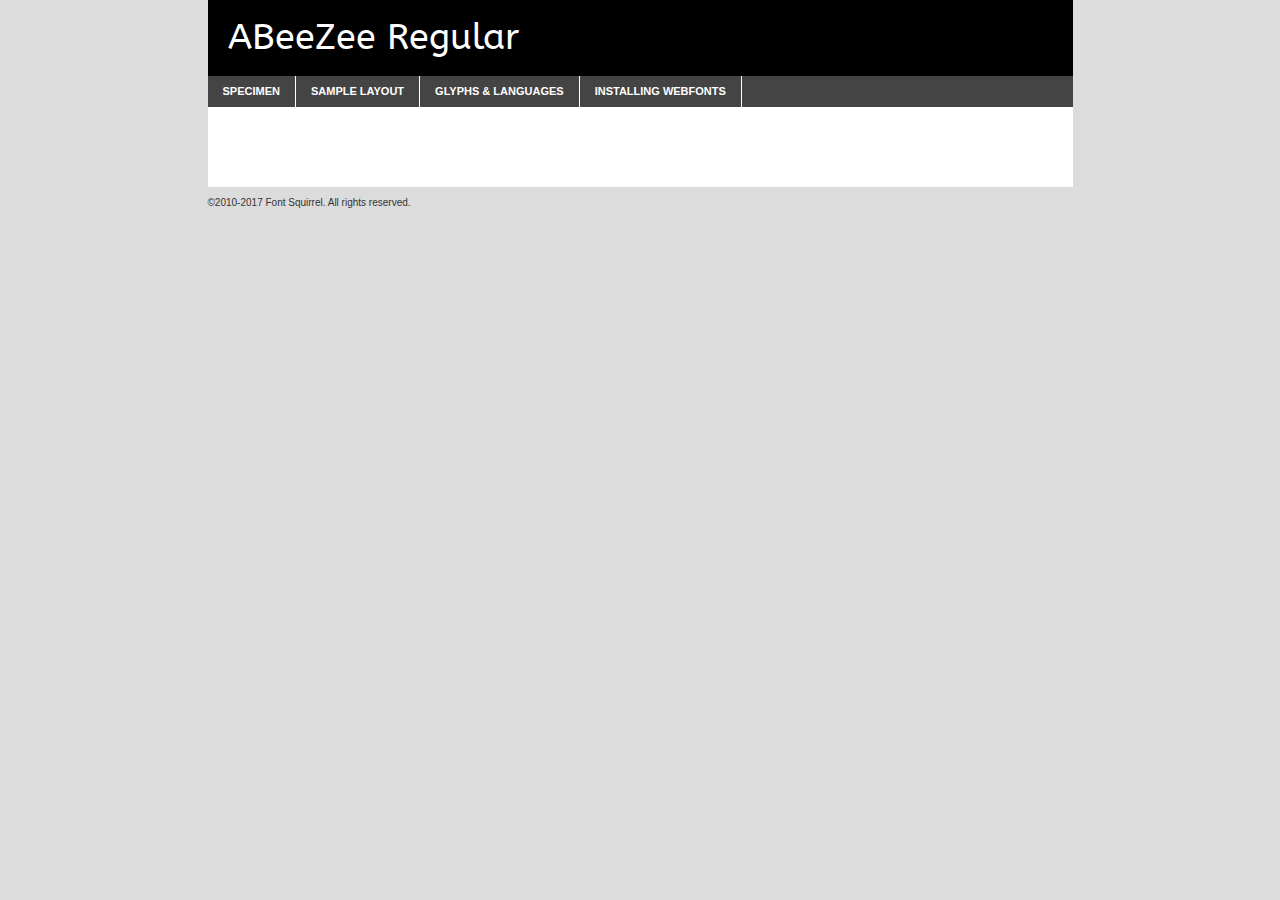
<file: fontregular/abeezee-regular-demo.html>
<!DOCTYPE html PUBLIC "-//W3C//DTD XHTML 1.0 Transitional//EN"
	"http://www.w3.org/TR/xhtml1/DTD/xhtml1-transitional.dtd">

<html xmlns="http://www.w3.org/1999/xhtml" xml:lang="en" lang="en">
<head>
	<meta http-equiv="Content-Type" content="text/html; charset=utf-8" />
	<script src="http://ajax.googleapis.com/ajax/libs/jquery/1.7.2/jquery.min.js" type="text/javascript" charset="utf-8"></script>
	<script type="text/javascript">
	(function($){$.fn.easyTabs=function(option){var param=jQuery.extend({fadeSpeed:"fast",defaultContent:1,activeClass:'active'},option);$(this).each(function(){var thisId="#"+this.id;if(param.defaultContent==''){param.defaultContent=1;}
	if(typeof param.defaultContent=="number")
	{var defaultTab=$(thisId+" .tabs li:eq("+(param.defaultContent-1)+") a").attr('href').substr(1);}else{var defaultTab=param.defaultContent;}
	$(thisId+" .tabs li a").each(function(){var tabToHide=$(this).attr('href').substr(1);$("#"+tabToHide).addClass('easytabs-tab-content');});hideAll();changeContent(defaultTab);function hideAll(){$(thisId+" .easytabs-tab-content").hide();}
	function changeContent(tabId){hideAll();$(thisId+" .tabs li").removeClass(param.activeClass);$(thisId+" .tabs li a[href=#"+tabId+"]").closest('li').addClass(param.activeClass);if(param.fadeSpeed!="none")
	{$(thisId+" #"+tabId).fadeIn(param.fadeSpeed);}else{$(thisId+" #"+tabId).show();}}
	$(thisId+" .tabs li").click(function(){var tabId=$(this).find('a').attr('href').substr(1);changeContent(tabId);return false;});});}})(jQuery);
	</script>
	<link rel="stylesheet" href="specimen_files/specimen_stylesheet.css" type="text/css" charset="utf-8" />
	<link rel="stylesheet" href="stylesheet.css" type="text/css" charset="utf-8" />

	<style type="text/css">
					body{
				font-family: 'abeezeeregular';
							}
		</style>

	<title>ABeeZee Regular Specimen</title>
	
	
	<script type="text/javascript" charset="utf-8">
		$(document).ready(function() {
			$('#container').easyTabs({defaultContent:1});
		});
	</script>
</head>

<body>
<div id="container">
	<div id="header">
		ABeeZee Regular	</div>
	<ul class="tabs">
		<li><a href="#specimen">Specimen</a></li>
		<li><a href="#layout">Sample Layout</a></li>
				<li><a href="#glyphs">Glyphs &amp; Languages</a></li>
		<li><a href="#installing">Installing Webfonts</a></li>
		
	</ul>
	
	<div id="main_content">

		
			<div id="specimen">
		
				<div class="section">
					<div class="grid12 firstcol">
						<div class="huge">AaBb</div>
					</div>
				</div>
		
				<div class="section">
					<div class="glyph_range">A&#x200B;B&#x200b;C&#x200b;D&#x200b;E&#x200b;F&#x200b;G&#x200b;H&#x200b;I&#x200b;J&#x200b;K&#x200b;L&#x200b;M&#x200b;N&#x200b;O&#x200b;P&#x200b;Q&#x200b;R&#x200b;S&#x200b;T&#x200b;U&#x200b;V&#x200b;W&#x200b;X&#x200b;Y&#x200b;Z&#x200b;a&#x200b;b&#x200b;c&#x200b;d&#x200b;e&#x200b;f&#x200b;g&#x200b;h&#x200b;i&#x200b;j&#x200b;k&#x200b;l&#x200b;m&#x200b;n&#x200b;o&#x200b;p&#x200b;q&#x200b;r&#x200b;s&#x200b;t&#x200b;u&#x200b;v&#x200b;w&#x200b;x&#x200b;y&#x200b;z&#x200b;1&#x200b;2&#x200b;3&#x200b;4&#x200b;5&#x200b;6&#x200b;7&#x200b;8&#x200b;9&#x200b;0&#x200b;&amp;&#x200b;.&#x200b;,&#x200b;?&#x200b;!&#x200b;&#64;&#x200b;(&#x200b;)&#x200b;#&#x200b;$&#x200b;%&#x200b;*&#x200b;+&#x200b;-&#x200b;=&#x200b;:&#x200b;;</div>
				</div>
				<div class="section">
					<div class="grid12 firstcol">
						<table class="sample_table">
							<tr><td>10</td><td class="size10">abcdefghijklmnopqrstuvwxyzABCDEFGHIJKLMNOPQRSTUVWXYZ0123456789abcdefghijklmnopqrstuvwxyzABCDEFGHIJKLMNOPQRSTUVWXYZ0123456789abcdefghijklmnopqrstuvwxyzABCDEFGHIJKLMNOPQRSTUVWXYZ</td></tr>
							<tr><td>11</td><td class="size11">abcdefghijklmnopqrstuvwxyzABCDEFGHIJKLMNOPQRSTUVWXYZ0123456789abcdefghijklmnopqrstuvwxyzABCDEFGHIJKLMNOPQRSTUVWXYZ0123456789abcdefghijklmnopqrstuvwxyzABCDEFGHIJKLMNOPQRSTUVWXYZ</td></tr>
							<tr><td>12</td><td class="size12">abcdefghijklmnopqrstuvwxyzABCDEFGHIJKLMNOPQRSTUVWXYZ0123456789abcdefghijklmnopqrstuvwxyzABCDEFGHIJKLMNOPQRSTUVWXYZ0123456789abcdefghijklmnopqrstuvwxyzABCDEFGHIJKLMNOPQRSTUVWXYZ</td></tr>
							<tr><td>13</td><td class="size13">abcdefghijklmnopqrstuvwxyzABCDEFGHIJKLMNOPQRSTUVWXYZ0123456789abcdefghijklmnopqrstuvwxyzABCDEFGHIJKLMNOPQRSTUVWXYZ0123456789abcdefghijklmnopqrstuvwxyzABCDEFGHIJKLMNOPQRSTUVWXYZ</td></tr>
							<tr><td>14</td><td class="size14">abcdefghijklmnopqrstuvwxyzABCDEFGHIJKLMNOPQRSTUVWXYZ0123456789abcdefghijklmnopqrstuvwxyzABCDEFGHIJKLMNOPQRSTUVWXYZ0123456789abcdefghijklmnopqrstuvwxyzABCDEFGHIJKLMNOPQRSTUVWXYZ</td></tr>
							<tr><td>16</td><td class="size16">abcdefghijklmnopqrstuvwxyzABCDEFGHIJKLMNOPQRSTUVWXYZ0123456789abcdefghijklmnopqrstuvwxyzABCDEFGHIJKLMNOPQRSTUVWXYZ</td></tr>
							<tr><td>18</td><td class="size18">abcdefghijklmnopqrstuvwxyzABCDEFGHIJKLMNOPQRSTUVWXYZ0123456789abcdefghijklmnopqrstuvwxyzABCDEFGHIJKLMNOPQRSTUVWXYZ</td></tr>
							<tr><td>20</td><td class="size20">abcdefghijklmnopqrstuvwxyzABCDEFGHIJKLMNOPQRSTUVWXYZ0123456789abcdefghijklmnopqrstuvwxyzABCDEFGHIJKLMNOPQRSTUVWXYZ</td></tr>
							<tr><td>24</td><td class="size24">abcdefghijklmnopqrstuvwxyzABCDEFGHIJKLMNOPQRSTUVWXYZ0123456789abcdefghijklmnopqrstuvwxyzABCDEFGHIJKLMNOPQRSTUVWXYZ</td></tr>
							<tr><td>30</td><td class="size30">abcdefghijklmnopqrstuvwxyzABCDEFGHIJKLMNOPQRSTUVWXYZ0123456789abcdefghijklmnopqrstuvwxyzABCDEFGHIJKLMNOPQRSTUVWXYZ</td></tr>
							<tr><td>36</td><td class="size36">abcdefghijklmnopqrstuvwxyzABCDEFGHIJKLMNOPQRSTUVWXYZ0123456789abcdefghijklmnopqrstuvwxyzABCDEFGHIJKLMNOPQRSTUVWXYZ</td></tr>
							<tr><td>48</td><td class="size48">abcdefghijklmnopqrstuvwxyzABCDEFGHIJKLMNOPQRSTUVWXYZ0123456789abcdefghijklmnopqrstuvwxyzABCDEFGHIJKLMNOPQRSTUVWXYZ</td></tr>
							<tr><td>60</td><td class="size60">abcdefghijklmnopqrstuvwxyzABCDEFGHIJKLMNOPQRSTUVWXYZ0123456789abcdefghijklmnopqrstuvwxyzABCDEFGHIJKLMNOPQRSTUVWXYZ</td></tr>
							<tr><td>72</td><td class="size72">abcdefghijklmnopqrstuvwxyzABCDEFGHIJKLMNOPQRSTUVWXYZ0123456789abcdefghijklmnopqrstuvwxyzABCDEFGHIJKLMNOPQRSTUVWXYZ</td></tr>
							<tr><td>90</td><td class="size90">abcdefghijklmnopqrstuvwxyzABCDEFGHIJKLMNOPQRSTUVWXYZ0123456789abcdefghijklmnopqrstuvwxyzABCDEFGHIJKLMNOPQRSTUVWXYZ</td></tr>
						</table>
				
					</div>
			
				</div>
		
		
		
								<div class="section" id="bodycomparison">


										<div id="xheight">
				<div class="fontbody">&#x25FC;&#x25FC;&#x25FC;&#x25FC;&#x25FC;&#x25FC;&#x25FC;&#x25FC;&#x25FC;&#x25FC;&#x25FC;&#x25FC;&#x25FC;&#x25FC;&#x25FC;&#x25FC;&#x25FC;&#x25FC;&#x25FC;&#x25FC;&#x25FC;&#x25FC;&#x25FC;&#x25FC;&#x25FC;&#x25FC;&#x25FC;&#x25FC;&#x25FC;&#x25FC;&#x25FC;&#x25FC;&#x25FC;&#x25FC;&#x25FC;&#x25FC;&#x25FC;&#x25FC;&#x25FC;&#x25FC;&#x25FC;&#x25FC;&#x25FC;&#x25FC;&#x25FC;&#x25FC;&#x25FC;&#x25FC;&#x25FC;&#x25FC;&#x25FC;&#x25FC;&#x25FC;&#x25FC;&#x25FC;&#x25FC;&#x25FC;&#x25FC;&#x25FC;&#x25FC;&#x25FC;&#x25FC;&#x25FC;&#x25FC;&#x25FC;&#x25FC;&#x25FC;&#x25FC;&#x25FC;&#x25FC;&#x25FC;&#x25FC;&#x25FC;&#x25FC;&#x25FC;&#x25FC;&#x25FC;&#x25FC;&#x25FC;&#x25FC;&#x25FC;&#x25FC;&#x25FC;&#x25FC;&#x25FC;&#x25FC;&#x25FC;&#x25FC;&#x25FC;&#x25FC;&#x25FC;&#x25FC;&#x25FC;&#x25FC;&#x25FC;&#x25FC;&#x25FC;&#x25FC;&#x25FC;body</div><div class="arialbody">body</div><div class="verdanabody">body</div><div class="georgiabody">body</div></div>
										<div class="fontbody" style="z-index:1">
											body<span>ABeeZee Regular</span>
										</div>
										<div class="arialbody" style="z-index:1">
											body<span>Arial</span>
										</div>
										<div class="verdanabody" style="z-index:1">
											body<span>Verdana</span>
										</div>
										<div class="georgiabody" style="z-index:1">
											body<span>Georgia</span>
										</div>



								</div>
		
		
				<div class="section psample psample_row1" id="">
					
					<div class="grid2 firstcol">
						<p class="size10"><span>10.</span>Aenean lacinia bibendum nulla sed consectetur. Fusce dapibus, tellus ac cursus commodo, tortor mauris condimentum nibh, ut fermentum massa justo sit amet risus. Nullam id dolor id nibh ultricies vehicula ut id elit. Cum sociis natoque penatibus et magnis dis parturient montes, nascetur ridiculus mus. Nulla vitae elit libero, a pharetra augue.</p>
			
					</div>
					<div class="grid3">
						<p class="size11"><span>11.</span>Aenean lacinia bibendum nulla sed consectetur. Fusce dapibus, tellus ac cursus commodo, tortor mauris condimentum nibh, ut fermentum massa justo sit amet risus. Nullam id dolor id nibh ultricies vehicula ut id elit. Cum sociis natoque penatibus et magnis dis parturient montes, nascetur ridiculus mus. Nulla vitae elit libero, a pharetra augue.</p>
			
					</div>
					<div class="grid3">
						<p class="size12"><span>12.</span>Aenean lacinia bibendum nulla sed consectetur. Fusce dapibus, tellus ac cursus commodo, tortor mauris condimentum nibh, ut fermentum massa justo sit amet risus. Nullam id dolor id nibh ultricies vehicula ut id elit. Cum sociis natoque penatibus et magnis dis parturient montes, nascetur ridiculus mus. Nulla vitae elit libero, a pharetra augue.</p>
			
					</div>
					<div class="grid4">
						<p class="size13"><span>13.</span>Aenean lacinia bibendum nulla sed consectetur. Fusce dapibus, tellus ac cursus commodo, tortor mauris condimentum nibh, ut fermentum massa justo sit amet risus. Nullam id dolor id nibh ultricies vehicula ut id elit. Cum sociis natoque penatibus et magnis dis parturient montes, nascetur ridiculus mus. Nulla vitae elit libero, a pharetra augue.</p>
			
					</div>
					<div class="white_blend"></div>
					
				</div>
				<div class="section psample psample_row2" id="">
					<div class="grid3 firstcol">
						<p class="size14"><span>14.</span>Aenean lacinia bibendum nulla sed consectetur. Fusce dapibus, tellus ac cursus commodo, tortor mauris condimentum nibh, ut fermentum massa justo sit amet risus. Nullam id dolor id nibh ultricies vehicula ut id elit. Cum sociis natoque penatibus et magnis dis parturient montes, nascetur ridiculus mus. Nulla vitae elit libero, a pharetra augue.</p>
			
					</div>
					<div class="grid4">
						<p class="size16"><span>16.</span>Aenean lacinia bibendum nulla sed consectetur. Fusce dapibus, tellus ac cursus commodo, tortor mauris condimentum nibh, ut fermentum massa justo sit amet risus. Nullam id dolor id nibh ultricies vehicula ut id elit. Cum sociis natoque penatibus et magnis dis parturient montes, nascetur ridiculus mus. Nulla vitae elit libero, a pharetra augue.</p>
			
					</div>
					<div class="grid5">
						<p class="size18"><span>18.</span>Aenean lacinia bibendum nulla sed consectetur. Fusce dapibus, tellus ac cursus commodo, tortor mauris condimentum nibh, ut fermentum massa justo sit amet risus. Nullam id dolor id nibh ultricies vehicula ut id elit. Cum sociis natoque penatibus et magnis dis parturient montes, nascetur ridiculus mus. Nulla vitae elit libero, a pharetra augue.</p>
			
					</div>

					<div class="white_blend"></div>

				</div>
				
				<div class="section psample psample_row3" id="">
					<div class="grid5 firstcol">
						<p class="size20"><span>20.</span>Aenean lacinia bibendum nulla sed consectetur. Fusce dapibus, tellus ac cursus commodo, tortor mauris condimentum nibh, ut fermentum massa justo sit amet risus. Nullam id dolor id nibh ultricies vehicula ut id elit. Cum sociis natoque penatibus et magnis dis parturient montes, nascetur ridiculus mus. Nulla vitae elit libero, a pharetra augue.</p>
					</div>
					<div class="grid7">
						<p class="size24"><span>24.</span>Aenean lacinia bibendum nulla sed consectetur. Fusce dapibus, tellus ac cursus commodo, tortor mauris condimentum nibh, ut fermentum massa justo sit amet risus. Nullam id dolor id nibh ultricies vehicula ut id elit. Cum sociis natoque penatibus et magnis dis parturient montes, nascetur ridiculus mus. Nulla vitae elit libero, a pharetra augue.</p>
					</div>
					
					<div class="white_blend"></div>
					
				</div>
				
				<div class="section psample psample_row4" id="">
					<div class="grid12 firstcol">
						<p class="size30"><span>30.</span>Aenean lacinia bibendum nulla sed consectetur. Fusce dapibus, tellus ac cursus commodo, tortor mauris condimentum nibh, ut fermentum massa justo sit amet risus. Nullam id dolor id nibh ultricies vehicula ut id elit. Cum sociis natoque penatibus et magnis dis parturient montes, nascetur ridiculus mus. Nulla vitae elit libero, a pharetra augue.</p>
					</div>
					<div class="white_blend"></div>
					
				</div>
				
				
				
				<div class="section psample psample_row1 fullreverse">
					<div class="grid2 firstcol">
						<p class="size10"><span>10.</span>Aenean lacinia bibendum nulla sed consectetur. Fusce dapibus, tellus ac cursus commodo, tortor mauris condimentum nibh, ut fermentum massa justo sit amet risus. Nullam id dolor id nibh ultricies vehicula ut id elit. Cum sociis natoque penatibus et magnis dis parturient montes, nascetur ridiculus mus. Nulla vitae elit libero, a pharetra augue.</p>
			
					</div>
					<div class="grid3">
						<p class="size11"><span>11.</span>Aenean lacinia bibendum nulla sed consectetur. Fusce dapibus, tellus ac cursus commodo, tortor mauris condimentum nibh, ut fermentum massa justo sit amet risus. Nullam id dolor id nibh ultricies vehicula ut id elit. Cum sociis natoque penatibus et magnis dis parturient montes, nascetur ridiculus mus. Nulla vitae elit libero, a pharetra augue.</p>
			
					</div>
					<div class="grid3">
						<p class="size12"><span>12.</span>Aenean lacinia bibendum nulla sed consectetur. Fusce dapibus, tellus ac cursus commodo, tortor mauris condimentum nibh, ut fermentum massa justo sit amet risus. Nullam id dolor id nibh ultricies vehicula ut id elit. Cum sociis natoque penatibus et magnis dis parturient montes, nascetur ridiculus mus. Nulla vitae elit libero, a pharetra augue.</p>
			
					</div>
					<div class="grid4">
						<p class="size13"><span>13.</span>Aenean lacinia bibendum nulla sed consectetur. Fusce dapibus, tellus ac cursus commodo, tortor mauris condimentum nibh, ut fermentum massa justo sit amet risus. Nullam id dolor id nibh ultricies vehicula ut id elit. Cum sociis natoque penatibus et magnis dis parturient montes, nascetur ridiculus mus. Nulla vitae elit libero, a pharetra augue.</p>
			
					</div>
					<div class="black_blend"></div>
					
				</div>
				
				<div class="section psample psample_row2 fullreverse">
					<div class="grid3 firstcol">
						<p class="size14"><span>14.</span>Aenean lacinia bibendum nulla sed consectetur. Fusce dapibus, tellus ac cursus commodo, tortor mauris condimentum nibh, ut fermentum massa justo sit amet risus. Nullam id dolor id nibh ultricies vehicula ut id elit. Cum sociis natoque penatibus et magnis dis parturient montes, nascetur ridiculus mus. Nulla vitae elit libero, a pharetra augue.</p>
			
					</div>
					<div class="grid4">
						<p class="size16"><span>16.</span>Aenean lacinia bibendum nulla sed consectetur. Fusce dapibus, tellus ac cursus commodo, tortor mauris condimentum nibh, ut fermentum massa justo sit amet risus. Nullam id dolor id nibh ultricies vehicula ut id elit. Cum sociis natoque penatibus et magnis dis parturient montes, nascetur ridiculus mus. Nulla vitae elit libero, a pharetra augue.</p>
			
					</div>
					<div class="grid5">
						<p class="size18"><span>18.</span>Aenean lacinia bibendum nulla sed consectetur. Fusce dapibus, tellus ac cursus commodo, tortor mauris condimentum nibh, ut fermentum massa justo sit amet risus. Nullam id dolor id nibh ultricies vehicula ut id elit. Cum sociis natoque penatibus et magnis dis parturient montes, nascetur ridiculus mus. Nulla vitae elit libero, a pharetra augue.</p>
			
					</div>
					<div class="black_blend"></div>

				</div>
				
				<div class="section psample fullreverse psample_row3" id="">
					<div class="grid5 firstcol">
						<p class="size20"><span>20.</span>Aenean lacinia bibendum nulla sed consectetur. Fusce dapibus, tellus ac cursus commodo, tortor mauris condimentum nibh, ut fermentum massa justo sit amet risus. Nullam id dolor id nibh ultricies vehicula ut id elit. Cum sociis natoque penatibus et magnis dis parturient montes, nascetur ridiculus mus. Nulla vitae elit libero, a pharetra augue.</p>
					</div>
					<div class="grid7">
						<p class="size24"><span>24.</span>Aenean lacinia bibendum nulla sed consectetur. Fusce dapibus, tellus ac cursus commodo, tortor mauris condimentum nibh, ut fermentum massa justo sit amet risus. Nullam id dolor id nibh ultricies vehicula ut id elit. Cum sociis natoque penatibus et magnis dis parturient montes, nascetur ridiculus mus. Nulla vitae elit libero, a pharetra augue.</p>
					</div>
					
					<div class="black_blend"></div>
					
				</div>
				
				<div class="section psample fullreverse psample_row4" id="" style="border-bottom: 20px #000 solid;">
					<div class="grid12 firstcol">
						<p class="size30"><span>30.</span>Aenean lacinia bibendum nulla sed consectetur. Fusce dapibus, tellus ac cursus commodo, tortor mauris condimentum nibh, ut fermentum massa justo sit amet risus. Nullam id dolor id nibh ultricies vehicula ut id elit. Cum sociis natoque penatibus et magnis dis parturient montes, nascetur ridiculus mus. Nulla vitae elit libero, a pharetra augue.</p>
					</div>
					<div class="black_blend"></div>
					
				</div>
				
				
				
				
			</div>
			
			<div id="layout">
				
				<div class="section">
					
					<div class="grid12 firstcol">
						<h1>Lorem Ipsum Dolor</h1>
						<h2>Etiam porta sem malesuada magna mollis euismod</h2>
						
						<p class="byline">By <a href="#link">Aenean Lacinia</a></p>
					</div>
				</div>
				<div class="section">
					<div class="grid8 firstcol">
						<p class="large">Donec sed odio dui. Morbi leo risus, porta ac consectetur ac, vestibulum at eros. Fusce dapibus, tellus ac cursus commodo, tortor mauris condimentum nibh, ut fermentum massa justo sit amet risus. </p>

						
						<h3>Pellentesque ornare sem</h3>

						<p>Maecenas sed diam eget risus varius blandit sit amet non magna. Maecenas faucibus mollis interdum. Donec ullamcorper nulla non metus auctor fringilla. Nullam id dolor id nibh ultricies vehicula ut id elit. Nullam id dolor id nibh ultricies vehicula ut id elit. </p>

						<p>Aenean eu leo quam. Pellentesque ornare sem lacinia quam venenatis vestibulum. Lorem ipsum dolor sit amet, consectetur adipiscing elit. Cum sociis natoque penatibus et magnis dis parturient montes, nascetur ridiculus mus. </p>

						<p>Nulla vitae elit libero, a pharetra augue. Praesent commodo cursus magna, vel scelerisque nisl consectetur et. Aenean lacinia bibendum nulla sed consectetur. </p>

						<p>Nullam quis risus eget urna mollis ornare vel eu leo. Nullam quis risus eget urna mollis ornare vel eu leo. Maecenas sed diam eget risus varius blandit sit amet non magna. Donec ullamcorper nulla non metus auctor fringilla. </p>

						<h3>Cras mattis consectetur</h3>

						<p>Aenean eu leo quam. Pellentesque ornare sem lacinia quam venenatis vestibulum. Aenean lacinia bibendum nulla sed consectetur. Integer posuere erat a ante venenatis dapibus posuere velit aliquet. Cras mattis consectetur purus sit amet fermentum. </p>

						<p>Nullam id dolor id nibh ultricies vehicula ut id elit. Nullam quis risus eget urna mollis ornare vel eu leo. Cras mattis consectetur purus sit amet fermentum.</p>
					</div>
					
					<div class="grid4 sidebar">
						
						<div class="box reverse">
							<p class="last">Nullam quis risus eget urna mollis ornare vel eu leo. Donec ullamcorper nulla non metus auctor fringilla. Cras mattis consectetur purus sit amet fermentum. Sed posuere consectetur est at lobortis. Lorem ipsum dolor sit amet, consectetur adipiscing elit. </p>
						</div>
						
						<p class="caption">Maecenas sed diam eget risus varius.</p>

						<p>Vestibulum id ligula porta felis euismod semper. Integer posuere erat a ante venenatis dapibus posuere velit aliquet. Vestibulum id ligula porta felis euismod semper. Sed posuere consectetur est at lobortis. Maecenas sed diam eget risus varius blandit sit amet non magna. Fusce dapibus, tellus ac cursus commodo, tortor mauris condimentum nibh, ut fermentum massa justo sit amet risus. </p>

					

						<p>Duis mollis, est non commodo luctus, nisi erat porttitor ligula, eget lacinia odio sem nec elit. Aenean lacinia bibendum nulla sed consectetur. Vivamus sagittis lacus vel augue laoreet rutrum faucibus dolor auctor. Aenean lacinia bibendum nulla sed consectetur. Nullam quis risus eget urna mollis ornare vel eu leo. </p>

						<p>Praesent commodo cursus magna, vel scelerisque nisl consectetur et. Donec ullamcorper nulla non metus auctor fringilla. Maecenas faucibus mollis interdum. Fusce dapibus, tellus ac cursus commodo, tortor mauris condimentum nibh, ut fermentum massa justo sit amet risus. </p>

					</div>
				</div>
				
			</div>


			



		<div id="glyphs">
			<div class="section">
				<div class="grid12 firstcol">
			
				<h1>Language Support</h1>
				<p>The subset of ABeeZee Regular in this kit supports the following languages:<br />
			
					Albanian, Basque, Breton, Chamorro, Danish, English, Faroese, Finnish, Frisian, Galician, German, Icelandic, Italian, Malagasy, Norwegian, Portuguese, Spanish, Alsatian, Aragonese, Arapaho, Arrernte, Asturian, Aymara, Bislama, Cebuano, Corsican, Fijian, French_creole, Genoese, Gilbertese, Greenlandic, Haitian_creole, Hiligaynon, Hmong, Hopi, Ibanag, Iloko_ilokano, Indonesian, Interglossa_glosa, Interlingua, Irish_gaelic, Jerriais, Lojban, Lombard, Luxembourgeois, Manx, Mohawk, Norfolk_pitcairnese, Occitan, Oromo, Pangasinan, Papiamento, Piedmontese, Potawatomi, Rhaeto-romance, Romansh, Rotokas, Sami_lule, Samoan, Sardinian, Scots_gaelic, Seychelles_creole, Shona, Sicilian, Somali, Southern_ndebele, Swahili, Swati_swazi, Tagalog_filipino_pilipino, Tetum, Tok_pisin, Uyghur_latinized, Volapuk, Walloon, Warlpiri, Xhosa, Yapese, Zulu, Latinbasic, Ubasic, Demo				</p>
				<h1>Glyph Chart</h1>
				<p>The subset of ABeeZee Regular in this kit includes all the glyphs listed below. Unicode entities are included above each glyph to help you insert individual characters into your layout.</p>
				<div id="glyph_chart">
			
																														 <div><p>&amp;#1;</p>&#1;</div>
																				 <div><p>&amp;#2;</p>&#2;</div>
																				 <div><p>&amp;#3;</p>&#3;</div>
																				 <div><p>&amp;#4;</p>&#4;</div>
																				 <div><p>&amp;#5;</p>&#5;</div>
																				 <div><p>&amp;#6;</p>&#6;</div>
																				 <div><p>&amp;#7;</p>&#7;</div>
																				 <div><p>&amp;#8;</p>&#8;</div>
																				 <div><p>&amp;#9;</p>&#9;</div>
																				 <div><p>&amp;#13;</p>&#13;</div>
																				 <div><p>&amp;#16;</p>&#16;</div>
																				 <div><p>&amp;#17;</p>&#17;</div>
																				 <div><p>&amp;#18;</p>&#18;</div>
																				 <div><p>&amp;#19;</p>&#19;</div>
																				 <div><p>&amp;#20;</p>&#20;</div>
																				 <div><p>&amp;#21;</p>&#21;</div>
																				 <div><p>&amp;#22;</p>&#22;</div>
																				 <div><p>&amp;#23;</p>&#23;</div>
																				 <div><p>&amp;#24;</p>&#24;</div>
																				 <div><p>&amp;#25;</p>&#25;</div>
																				 <div><p>&amp;#32;</p>&#32;</div>
																				 <div><p>&amp;#33;</p>&#33;</div>
																				 <div><p>&amp;#34;</p>&#34;</div>
																				 <div><p>&amp;#35;</p>&#35;</div>
																				 <div><p>&amp;#36;</p>&#36;</div>
																				 <div><p>&amp;#37;</p>&#37;</div>
																				 <div><p>&amp;#38;</p>&#38;</div>
																				 <div><p>&amp;#39;</p>&#39;</div>
																				 <div><p>&amp;#40;</p>&#40;</div>
																				 <div><p>&amp;#41;</p>&#41;</div>
																				 <div><p>&amp;#42;</p>&#42;</div>
																				 <div><p>&amp;#43;</p>&#43;</div>
																				 <div><p>&amp;#44;</p>&#44;</div>
																				 <div><p>&amp;#45;</p>&#45;</div>
																				 <div><p>&amp;#46;</p>&#46;</div>
																				 <div><p>&amp;#47;</p>&#47;</div>
																				 <div><p>&amp;#48;</p>&#48;</div>
																				 <div><p>&amp;#49;</p>&#49;</div>
																				 <div><p>&amp;#50;</p>&#50;</div>
																				 <div><p>&amp;#51;</p>&#51;</div>
																				 <div><p>&amp;#52;</p>&#52;</div>
																				 <div><p>&amp;#53;</p>&#53;</div>
																				 <div><p>&amp;#54;</p>&#54;</div>
																				 <div><p>&amp;#55;</p>&#55;</div>
																				 <div><p>&amp;#56;</p>&#56;</div>
																				 <div><p>&amp;#57;</p>&#57;</div>
																				 <div><p>&amp;#58;</p>&#58;</div>
																				 <div><p>&amp;#59;</p>&#59;</div>
																				 <div><p>&amp;#60;</p>&#60;</div>
																				 <div><p>&amp;#61;</p>&#61;</div>
																				 <div><p>&amp;#62;</p>&#62;</div>
																				 <div><p>&amp;#63;</p>&#63;</div>
																				 <div><p>&amp;#64;</p>&#64;</div>
																				 <div><p>&amp;#65;</p>&#65;</div>
																				 <div><p>&amp;#66;</p>&#66;</div>
																				 <div><p>&amp;#67;</p>&#67;</div>
																				 <div><p>&amp;#68;</p>&#68;</div>
																				 <div><p>&amp;#69;</p>&#69;</div>
																				 <div><p>&amp;#70;</p>&#70;</div>
																				 <div><p>&amp;#71;</p>&#71;</div>
																				 <div><p>&amp;#72;</p>&#72;</div>
																				 <div><p>&amp;#73;</p>&#73;</div>
																				 <div><p>&amp;#74;</p>&#74;</div>
																				 <div><p>&amp;#75;</p>&#75;</div>
																				 <div><p>&amp;#76;</p>&#76;</div>
																				 <div><p>&amp;#77;</p>&#77;</div>
																				 <div><p>&amp;#78;</p>&#78;</div>
																				 <div><p>&amp;#79;</p>&#79;</div>
																				 <div><p>&amp;#80;</p>&#80;</div>
																				 <div><p>&amp;#81;</p>&#81;</div>
																				 <div><p>&amp;#82;</p>&#82;</div>
																				 <div><p>&amp;#83;</p>&#83;</div>
																				 <div><p>&amp;#84;</p>&#84;</div>
																				 <div><p>&amp;#85;</p>&#85;</div>
																				 <div><p>&amp;#86;</p>&#86;</div>
																				 <div><p>&amp;#87;</p>&#87;</div>
																				 <div><p>&amp;#88;</p>&#88;</div>
																				 <div><p>&amp;#89;</p>&#89;</div>
																				 <div><p>&amp;#90;</p>&#90;</div>
																				 <div><p>&amp;#91;</p>&#91;</div>
																				 <div><p>&amp;#92;</p>&#92;</div>
																				 <div><p>&amp;#93;</p>&#93;</div>
																				 <div><p>&amp;#94;</p>&#94;</div>
																				 <div><p>&amp;#95;</p>&#95;</div>
																				 <div><p>&amp;#96;</p>&#96;</div>
																				 <div><p>&amp;#97;</p>&#97;</div>
																				 <div><p>&amp;#98;</p>&#98;</div>
																				 <div><p>&amp;#99;</p>&#99;</div>
																				 <div><p>&amp;#100;</p>&#100;</div>
																				 <div><p>&amp;#101;</p>&#101;</div>
																				 <div><p>&amp;#102;</p>&#102;</div>
																				 <div><p>&amp;#103;</p>&#103;</div>
																				 <div><p>&amp;#104;</p>&#104;</div>
																				 <div><p>&amp;#105;</p>&#105;</div>
																				 <div><p>&amp;#106;</p>&#106;</div>
																				 <div><p>&amp;#107;</p>&#107;</div>
																				 <div><p>&amp;#108;</p>&#108;</div>
																				 <div><p>&amp;#109;</p>&#109;</div>
																				 <div><p>&amp;#110;</p>&#110;</div>
																				 <div><p>&amp;#111;</p>&#111;</div>
																				 <div><p>&amp;#112;</p>&#112;</div>
																				 <div><p>&amp;#113;</p>&#113;</div>
																				 <div><p>&amp;#114;</p>&#114;</div>
																				 <div><p>&amp;#115;</p>&#115;</div>
																				 <div><p>&amp;#116;</p>&#116;</div>
																				 <div><p>&amp;#117;</p>&#117;</div>
																				 <div><p>&amp;#118;</p>&#118;</div>
																				 <div><p>&amp;#119;</p>&#119;</div>
																				 <div><p>&amp;#120;</p>&#120;</div>
																				 <div><p>&amp;#121;</p>&#121;</div>
																				 <div><p>&amp;#122;</p>&#122;</div>
																				 <div><p>&amp;#123;</p>&#123;</div>
																				 <div><p>&amp;#124;</p>&#124;</div>
																				 <div><p>&amp;#125;</p>&#125;</div>
																				 <div><p>&amp;#126;</p>&#126;</div>
																				 <div><p>&amp;#160;</p>&#160;</div>
																				 <div><p>&amp;#161;</p>&#161;</div>
																				 <div><p>&amp;#162;</p>&#162;</div>
																				 <div><p>&amp;#163;</p>&#163;</div>
																				 <div><p>&amp;#164;</p>&#164;</div>
																				 <div><p>&amp;#165;</p>&#165;</div>
																				 <div><p>&amp;#166;</p>&#166;</div>
																				 <div><p>&amp;#167;</p>&#167;</div>
																				 <div><p>&amp;#168;</p>&#168;</div>
																				 <div><p>&amp;#169;</p>&#169;</div>
																				 <div><p>&amp;#170;</p>&#170;</div>
																				 <div><p>&amp;#171;</p>&#171;</div>
																				 <div><p>&amp;#172;</p>&#172;</div>
																				 <div><p>&amp;#173;</p>&#173;</div>
																				 <div><p>&amp;#174;</p>&#174;</div>
																				 <div><p>&amp;#175;</p>&#175;</div>
																				 <div><p>&amp;#176;</p>&#176;</div>
																				 <div><p>&amp;#177;</p>&#177;</div>
																				 <div><p>&amp;#178;</p>&#178;</div>
																				 <div><p>&amp;#179;</p>&#179;</div>
																				 <div><p>&amp;#180;</p>&#180;</div>
																				 <div><p>&amp;#181;</p>&#181;</div>
																				 <div><p>&amp;#182;</p>&#182;</div>
																				 <div><p>&amp;#183;</p>&#183;</div>
																				 <div><p>&amp;#184;</p>&#184;</div>
																				 <div><p>&amp;#185;</p>&#185;</div>
																				 <div><p>&amp;#186;</p>&#186;</div>
																				 <div><p>&amp;#187;</p>&#187;</div>
																				 <div><p>&amp;#188;</p>&#188;</div>
																				 <div><p>&amp;#189;</p>&#189;</div>
																				 <div><p>&amp;#190;</p>&#190;</div>
																				 <div><p>&amp;#191;</p>&#191;</div>
																				 <div><p>&amp;#192;</p>&#192;</div>
																				 <div><p>&amp;#193;</p>&#193;</div>
																				 <div><p>&amp;#194;</p>&#194;</div>
																				 <div><p>&amp;#195;</p>&#195;</div>
																				 <div><p>&amp;#196;</p>&#196;</div>
																				 <div><p>&amp;#197;</p>&#197;</div>
																				 <div><p>&amp;#198;</p>&#198;</div>
																				 <div><p>&amp;#199;</p>&#199;</div>
																				 <div><p>&amp;#200;</p>&#200;</div>
																				 <div><p>&amp;#201;</p>&#201;</div>
																				 <div><p>&amp;#202;</p>&#202;</div>
																				 <div><p>&amp;#203;</p>&#203;</div>
																				 <div><p>&amp;#204;</p>&#204;</div>
																				 <div><p>&amp;#205;</p>&#205;</div>
																				 <div><p>&amp;#206;</p>&#206;</div>
																				 <div><p>&amp;#207;</p>&#207;</div>
																				 <div><p>&amp;#208;</p>&#208;</div>
																				 <div><p>&amp;#209;</p>&#209;</div>
																				 <div><p>&amp;#210;</p>&#210;</div>
																				 <div><p>&amp;#211;</p>&#211;</div>
																				 <div><p>&amp;#212;</p>&#212;</div>
																				 <div><p>&amp;#213;</p>&#213;</div>
																				 <div><p>&amp;#214;</p>&#214;</div>
																				 <div><p>&amp;#215;</p>&#215;</div>
																				 <div><p>&amp;#216;</p>&#216;</div>
																				 <div><p>&amp;#217;</p>&#217;</div>
																				 <div><p>&amp;#218;</p>&#218;</div>
																				 <div><p>&amp;#219;</p>&#219;</div>
																				 <div><p>&amp;#220;</p>&#220;</div>
																				 <div><p>&amp;#221;</p>&#221;</div>
																				 <div><p>&amp;#222;</p>&#222;</div>
																				 <div><p>&amp;#223;</p>&#223;</div>
																				 <div><p>&amp;#224;</p>&#224;</div>
																				 <div><p>&amp;#225;</p>&#225;</div>
																				 <div><p>&amp;#226;</p>&#226;</div>
																				 <div><p>&amp;#227;</p>&#227;</div>
																				 <div><p>&amp;#228;</p>&#228;</div>
																				 <div><p>&amp;#229;</p>&#229;</div>
																				 <div><p>&amp;#230;</p>&#230;</div>
																				 <div><p>&amp;#231;</p>&#231;</div>
																				 <div><p>&amp;#232;</p>&#232;</div>
																				 <div><p>&amp;#233;</p>&#233;</div>
																				 <div><p>&amp;#234;</p>&#234;</div>
																				 <div><p>&amp;#235;</p>&#235;</div>
																				 <div><p>&amp;#236;</p>&#236;</div>
																				 <div><p>&amp;#237;</p>&#237;</div>
																				 <div><p>&amp;#238;</p>&#238;</div>
																				 <div><p>&amp;#239;</p>&#239;</div>
																				 <div><p>&amp;#240;</p>&#240;</div>
																				 <div><p>&amp;#241;</p>&#241;</div>
																				 <div><p>&amp;#242;</p>&#242;</div>
																				 <div><p>&amp;#243;</p>&#243;</div>
																				 <div><p>&amp;#244;</p>&#244;</div>
																				 <div><p>&amp;#245;</p>&#245;</div>
																				 <div><p>&amp;#246;</p>&#246;</div>
																				 <div><p>&amp;#247;</p>&#247;</div>
																				 <div><p>&amp;#248;</p>&#248;</div>
																				 <div><p>&amp;#249;</p>&#249;</div>
																				 <div><p>&amp;#250;</p>&#250;</div>
																				 <div><p>&amp;#251;</p>&#251;</div>
																				 <div><p>&amp;#252;</p>&#252;</div>
																				 <div><p>&amp;#253;</p>&#253;</div>
																				 <div><p>&amp;#254;</p>&#254;</div>
																				 <div><p>&amp;#255;</p>&#255;</div>
																				 <div><p>&amp;#338;</p>&#338;</div>
																				 <div><p>&amp;#339;</p>&#339;</div>
																				 <div><p>&amp;#710;</p>&#710;</div>
																				 <div><p>&amp;#732;</p>&#732;</div>
																				 <div><p>&amp;#8192;</p>&#8192;</div>
																				 <div><p>&amp;#8193;</p>&#8193;</div>
																				 <div><p>&amp;#8194;</p>&#8194;</div>
																				 <div><p>&amp;#8195;</p>&#8195;</div>
																				 <div><p>&amp;#8196;</p>&#8196;</div>
																				 <div><p>&amp;#8197;</p>&#8197;</div>
																				 <div><p>&amp;#8198;</p>&#8198;</div>
																				 <div><p>&amp;#8199;</p>&#8199;</div>
																				 <div><p>&amp;#8200;</p>&#8200;</div>
																				 <div><p>&amp;#8201;</p>&#8201;</div>
																				 <div><p>&amp;#8202;</p>&#8202;</div>
																				 <div><p>&amp;#8208;</p>&#8208;</div>
																				 <div><p>&amp;#8209;</p>&#8209;</div>
																				 <div><p>&amp;#8210;</p>&#8210;</div>
																				 <div><p>&amp;#8211;</p>&#8211;</div>
																				 <div><p>&amp;#8212;</p>&#8212;</div>
																				 <div><p>&amp;#8216;</p>&#8216;</div>
																				 <div><p>&amp;#8217;</p>&#8217;</div>
																				 <div><p>&amp;#8218;</p>&#8218;</div>
																				 <div><p>&amp;#8220;</p>&#8220;</div>
																				 <div><p>&amp;#8221;</p>&#8221;</div>
																				 <div><p>&amp;#8222;</p>&#8222;</div>
																				 <div><p>&amp;#8226;</p>&#8226;</div>
																				 <div><p>&amp;#8239;</p>&#8239;</div>
																				 <div><p>&amp;#8249;</p>&#8249;</div>
																				 <div><p>&amp;#8250;</p>&#8250;</div>
																				 <div><p>&amp;#8287;</p>&#8287;</div>
																				 <div><p>&amp;#8364;</p>&#8364;</div>
																				 <div><p>&amp;#9724;</p>&#9724;</div>
																																						</div>	
				</div>
		
		
			</div>
		</div>
		
		
		<div id="specs">
			
		</div>
	
		<div id="installing">
			<div class="section">
				<div class="grid7 firstcol">
					<h1>Installing Webfonts</h1>
					
					<p>Webfonts are supported by all major browser platforms but not all in the same way. There are currently four different font formats that must be included in order to target all browsers. This includes TTF, WOFF, EOT and SVG.</p>
					
					<h2>1. Upload your webfonts</h2>
					<p>You must upload your webfont kit to your website. They should be in or near the same directory as your CSS files.</p>
					
					<h2>2. Include the webfont stylesheet</h2>
					<p>A special CSS @font-face declaration helps the various browsers select the appropriate font it needs without causing you a bunch of headaches. Learn more about this syntax by reading the <a href="https://www.fontspring.com/blog/further-hardening-of-the-bulletproof-syntax">Fontspring blog post</a> about it. The code for it is as follows:</p>


<code>
@font-face{ 
	font-family: 'MyWebFont';
	src: url('WebFont.eot');
	src: url('WebFont.eot?#iefix') format('embedded-opentype'),
	     url('WebFont.woff') format('woff'),
	     url('WebFont.ttf') format('truetype'),
	     url('WebFont.svg#webfont') format('svg');
}
</code>

	<p>We've already gone ahead and generated the code for you. All you have to do is link to the stylesheet in your HTML, like this:</p>
	<code>&lt;link rel=&quot;stylesheet&quot; href=&quot;stylesheet.css&quot; type=&quot;text/css&quot; charset=&quot;utf-8&quot; /&gt;</code>

					<h2>3. Modify your own stylesheet</h2>
					<p>To take advantage of your new fonts, you must tell your stylesheet to use them. Look at the original @font-face declaration above and find the property called "font-family." The name linked there will be what you use to reference the font. Prepend that webfont name to the font stack in the "font-family" property, inside the selector you want to change. For example:</p>
<code>p { font-family: 'WebFont', Arial, sans-serif; }</code>

<h2>4. Test</h2>
<p>Getting webfonts to work cross-browser <em>can</em> be tricky. Use the information in the sidebar to help you if you find that fonts aren't loading in a particular browser.</p>
				</div>
				
				<div class="grid5 sidebar">
					<div class="box">
						<h2>Troubleshooting<br />Font-Face Problems</h2>
						<p>Having trouble getting your webfonts to load in your new website? Here are some tips to sort out what might be the problem.</p>

						<h3>Fonts not showing in any browser</h3>

						<p>This sounds like you need to work on the plumbing. You either did not upload the fonts to the correct directory, or you did not link the fonts properly in the CSS. If you've confirmed that all this is correct and you still have a problem, take a look at your .htaccess file and see if requests are getting intercepted.</p>

						<h3>Fonts not loading in iPhone or iPad</h3>

						<p>The most common problem here is that you are serving the fonts from an IIS server. IIS refuses to serve files that have unknown MIME types. If that is the case, you must set the MIME type for SVG to "image/svg+xml" in the server settings. Follow these instructions from Microsoft if you need help.</p>

						<h3>Fonts not loading in Firefox</h3>

						<p>The primary reason for this failure? You are still using a version Firefox older than 3.5. So upgrade already! If that isn't it, then you are very likely serving fonts from a different domain. Firefox requires that all font assets be served from the same domain. Lastly it is possible that you need to add WOFF to your list of MIME types (if you are serving via IIS.)</p>

						<h3>Fonts not loading in IE</h3>

						<p>Are you looking at Internet Explorer on an actual Windows machine or are you cheating by using a service like Adobe BrowserLab? Many of these screenshot services do not render @font-face for IE. Best to test it on a real machine.</p>

						<h3>Fonts not loading in IE9</h3>

						<p>IE9, like Firefox, requires that fonts be served from the same domain as the website. Make sure that is the case.</p>
					</div>
				</div>
			</div>
			
		</div>
	
	</div>
	<div id="footer">
		<p>&copy;2010-2017 Font Squirrel. All rights reserved.</p>
	</div>
</div>
</body>
</html>
</file>
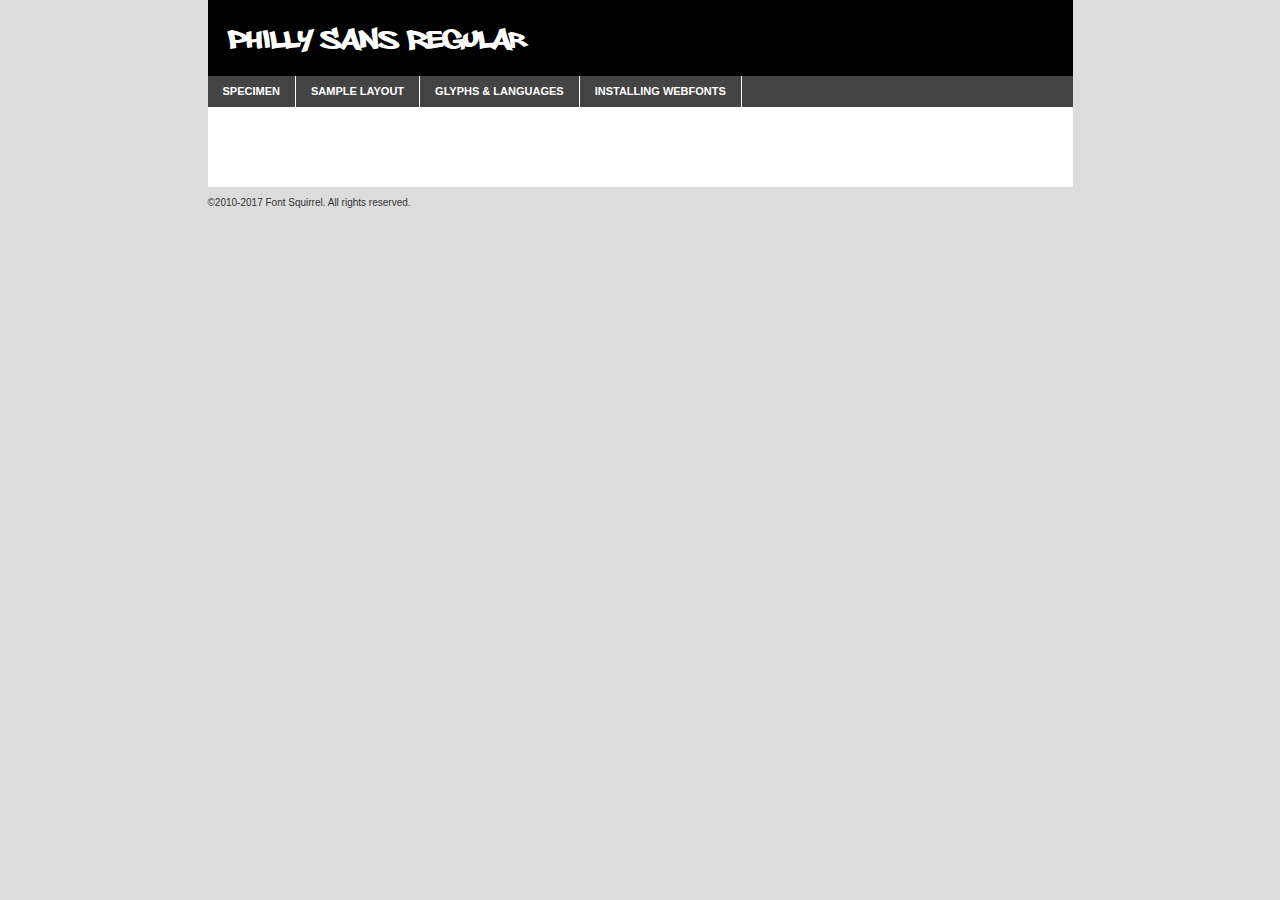
<file: fontspam/phillysans-demo.html>
<!DOCTYPE html PUBLIC "-//W3C//DTD XHTML 1.0 Transitional//EN"
	"http://www.w3.org/TR/xhtml1/DTD/xhtml1-transitional.dtd">

<html xmlns="http://www.w3.org/1999/xhtml" xml:lang="en" lang="en">
<head>
	<meta http-equiv="Content-Type" content="text/html; charset=utf-8" />
	<script src="http://ajax.googleapis.com/ajax/libs/jquery/1.7.2/jquery.min.js" type="text/javascript" charset="utf-8"></script>
	<script type="text/javascript">
	(function($){$.fn.easyTabs=function(option){var param=jQuery.extend({fadeSpeed:"fast",defaultContent:1,activeClass:'active'},option);$(this).each(function(){var thisId="#"+this.id;if(param.defaultContent==''){param.defaultContent=1;}
	if(typeof param.defaultContent=="number")
	{var defaultTab=$(thisId+" .tabs li:eq("+(param.defaultContent-1)+") a").attr('href').substr(1);}else{var defaultTab=param.defaultContent;}
	$(thisId+" .tabs li a").each(function(){var tabToHide=$(this).attr('href').substr(1);$("#"+tabToHide).addClass('easytabs-tab-content');});hideAll();changeContent(defaultTab);function hideAll(){$(thisId+" .easytabs-tab-content").hide();}
	function changeContent(tabId){hideAll();$(thisId+" .tabs li").removeClass(param.activeClass);$(thisId+" .tabs li a[href=#"+tabId+"]").closest('li').addClass(param.activeClass);if(param.fadeSpeed!="none")
	{$(thisId+" #"+tabId).fadeIn(param.fadeSpeed);}else{$(thisId+" #"+tabId).show();}}
	$(thisId+" .tabs li").click(function(){var tabId=$(this).find('a').attr('href').substr(1);changeContent(tabId);return false;});});}})(jQuery);
	</script>
	<link rel="stylesheet" href="specimen_files/specimen_stylesheet.css" type="text/css" charset="utf-8" />
	<link rel="stylesheet" href="stylesheet.css" type="text/css" charset="utf-8" />

	<style type="text/css">
					body{
				font-family: 'philly_sansregular';
							}
		</style>

	<title>Philly Sans Regular Specimen</title>
	
	
	<script type="text/javascript" charset="utf-8">
		$(document).ready(function() {
			$('#container').easyTabs({defaultContent:1});
		});
	</script>
</head>

<body>
<div id="container">
	<div id="header">
		Philly Sans Regular	</div>
	<ul class="tabs">
		<li><a href="#specimen">Specimen</a></li>
		<li><a href="#layout">Sample Layout</a></li>
				<li><a href="#glyphs">Glyphs &amp; Languages</a></li>
		<li><a href="#installing">Installing Webfonts</a></li>
		
	</ul>
	
	<div id="main_content">

		
			<div id="specimen">
		
				<div class="section">
					<div class="grid12 firstcol">
						<div class="huge">AaBb</div>
					</div>
				</div>
		
				<div class="section">
					<div class="glyph_range">A&#x200B;B&#x200b;C&#x200b;D&#x200b;E&#x200b;F&#x200b;G&#x200b;H&#x200b;I&#x200b;J&#x200b;K&#x200b;L&#x200b;M&#x200b;N&#x200b;O&#x200b;P&#x200b;Q&#x200b;R&#x200b;S&#x200b;T&#x200b;U&#x200b;V&#x200b;W&#x200b;X&#x200b;Y&#x200b;Z&#x200b;a&#x200b;b&#x200b;c&#x200b;d&#x200b;e&#x200b;f&#x200b;g&#x200b;h&#x200b;i&#x200b;j&#x200b;k&#x200b;l&#x200b;m&#x200b;n&#x200b;o&#x200b;p&#x200b;q&#x200b;r&#x200b;s&#x200b;t&#x200b;u&#x200b;v&#x200b;w&#x200b;x&#x200b;y&#x200b;z&#x200b;1&#x200b;2&#x200b;3&#x200b;4&#x200b;5&#x200b;6&#x200b;7&#x200b;8&#x200b;9&#x200b;0&#x200b;&amp;&#x200b;.&#x200b;,&#x200b;?&#x200b;!&#x200b;&#64;&#x200b;(&#x200b;)&#x200b;#&#x200b;$&#x200b;%&#x200b;*&#x200b;+&#x200b;-&#x200b;=&#x200b;:&#x200b;;</div>
				</div>
				<div class="section">
					<div class="grid12 firstcol">
						<table class="sample_table">
							<tr><td>10</td><td class="size10">abcdefghijklmnopqrstuvwxyzABCDEFGHIJKLMNOPQRSTUVWXYZ0123456789abcdefghijklmnopqrstuvwxyzABCDEFGHIJKLMNOPQRSTUVWXYZ0123456789abcdefghijklmnopqrstuvwxyzABCDEFGHIJKLMNOPQRSTUVWXYZ</td></tr>
							<tr><td>11</td><td class="size11">abcdefghijklmnopqrstuvwxyzABCDEFGHIJKLMNOPQRSTUVWXYZ0123456789abcdefghijklmnopqrstuvwxyzABCDEFGHIJKLMNOPQRSTUVWXYZ0123456789abcdefghijklmnopqrstuvwxyzABCDEFGHIJKLMNOPQRSTUVWXYZ</td></tr>
							<tr><td>12</td><td class="size12">abcdefghijklmnopqrstuvwxyzABCDEFGHIJKLMNOPQRSTUVWXYZ0123456789abcdefghijklmnopqrstuvwxyzABCDEFGHIJKLMNOPQRSTUVWXYZ0123456789abcdefghijklmnopqrstuvwxyzABCDEFGHIJKLMNOPQRSTUVWXYZ</td></tr>
							<tr><td>13</td><td class="size13">abcdefghijklmnopqrstuvwxyzABCDEFGHIJKLMNOPQRSTUVWXYZ0123456789abcdefghijklmnopqrstuvwxyzABCDEFGHIJKLMNOPQRSTUVWXYZ0123456789abcdefghijklmnopqrstuvwxyzABCDEFGHIJKLMNOPQRSTUVWXYZ</td></tr>
							<tr><td>14</td><td class="size14">abcdefghijklmnopqrstuvwxyzABCDEFGHIJKLMNOPQRSTUVWXYZ0123456789abcdefghijklmnopqrstuvwxyzABCDEFGHIJKLMNOPQRSTUVWXYZ0123456789abcdefghijklmnopqrstuvwxyzABCDEFGHIJKLMNOPQRSTUVWXYZ</td></tr>
							<tr><td>16</td><td class="size16">abcdefghijklmnopqrstuvwxyzABCDEFGHIJKLMNOPQRSTUVWXYZ0123456789abcdefghijklmnopqrstuvwxyzABCDEFGHIJKLMNOPQRSTUVWXYZ</td></tr>
							<tr><td>18</td><td class="size18">abcdefghijklmnopqrstuvwxyzABCDEFGHIJKLMNOPQRSTUVWXYZ0123456789abcdefghijklmnopqrstuvwxyzABCDEFGHIJKLMNOPQRSTUVWXYZ</td></tr>
							<tr><td>20</td><td class="size20">abcdefghijklmnopqrstuvwxyzABCDEFGHIJKLMNOPQRSTUVWXYZ0123456789abcdefghijklmnopqrstuvwxyzABCDEFGHIJKLMNOPQRSTUVWXYZ</td></tr>
							<tr><td>24</td><td class="size24">abcdefghijklmnopqrstuvwxyzABCDEFGHIJKLMNOPQRSTUVWXYZ0123456789abcdefghijklmnopqrstuvwxyzABCDEFGHIJKLMNOPQRSTUVWXYZ</td></tr>
							<tr><td>30</td><td class="size30">abcdefghijklmnopqrstuvwxyzABCDEFGHIJKLMNOPQRSTUVWXYZ0123456789abcdefghijklmnopqrstuvwxyzABCDEFGHIJKLMNOPQRSTUVWXYZ</td></tr>
							<tr><td>36</td><td class="size36">abcdefghijklmnopqrstuvwxyzABCDEFGHIJKLMNOPQRSTUVWXYZ0123456789abcdefghijklmnopqrstuvwxyzABCDEFGHIJKLMNOPQRSTUVWXYZ</td></tr>
							<tr><td>48</td><td class="size48">abcdefghijklmnopqrstuvwxyzABCDEFGHIJKLMNOPQRSTUVWXYZ0123456789abcdefghijklmnopqrstuvwxyzABCDEFGHIJKLMNOPQRSTUVWXYZ</td></tr>
							<tr><td>60</td><td class="size60">abcdefghijklmnopqrstuvwxyzABCDEFGHIJKLMNOPQRSTUVWXYZ0123456789abcdefghijklmnopqrstuvwxyzABCDEFGHIJKLMNOPQRSTUVWXYZ</td></tr>
							<tr><td>72</td><td class="size72">abcdefghijklmnopqrstuvwxyzABCDEFGHIJKLMNOPQRSTUVWXYZ0123456789abcdefghijklmnopqrstuvwxyzABCDEFGHIJKLMNOPQRSTUVWXYZ</td></tr>
							<tr><td>90</td><td class="size90">abcdefghijklmnopqrstuvwxyzABCDEFGHIJKLMNOPQRSTUVWXYZ0123456789abcdefghijklmnopqrstuvwxyzABCDEFGHIJKLMNOPQRSTUVWXYZ</td></tr>
						</table>
				
					</div>
			
				</div>
		
		
		
								<div class="section" id="bodycomparison">


										<div id="xheight">
				<div class="fontbody">&#x25FC;&#x25FC;&#x25FC;&#x25FC;&#x25FC;&#x25FC;&#x25FC;&#x25FC;&#x25FC;&#x25FC;&#x25FC;&#x25FC;&#x25FC;&#x25FC;&#x25FC;&#x25FC;&#x25FC;&#x25FC;&#x25FC;&#x25FC;&#x25FC;&#x25FC;&#x25FC;&#x25FC;&#x25FC;&#x25FC;&#x25FC;&#x25FC;&#x25FC;&#x25FC;&#x25FC;&#x25FC;&#x25FC;&#x25FC;&#x25FC;&#x25FC;&#x25FC;&#x25FC;&#x25FC;&#x25FC;&#x25FC;&#x25FC;&#x25FC;&#x25FC;&#x25FC;&#x25FC;&#x25FC;&#x25FC;&#x25FC;&#x25FC;&#x25FC;&#x25FC;&#x25FC;&#x25FC;&#x25FC;&#x25FC;&#x25FC;&#x25FC;&#x25FC;&#x25FC;&#x25FC;&#x25FC;&#x25FC;&#x25FC;&#x25FC;&#x25FC;&#x25FC;&#x25FC;&#x25FC;&#x25FC;&#x25FC;&#x25FC;&#x25FC;&#x25FC;&#x25FC;&#x25FC;&#x25FC;&#x25FC;&#x25FC;&#x25FC;&#x25FC;&#x25FC;&#x25FC;&#x25FC;&#x25FC;&#x25FC;&#x25FC;&#x25FC;&#x25FC;&#x25FC;&#x25FC;&#x25FC;&#x25FC;&#x25FC;&#x25FC;&#x25FC;&#x25FC;&#x25FC;&#x25FC;body</div><div class="arialbody">body</div><div class="verdanabody">body</div><div class="georgiabody">body</div></div>
										<div class="fontbody" style="z-index:1">
											body<span>Philly Sans Regular</span>
										</div>
										<div class="arialbody" style="z-index:1">
											body<span>Arial</span>
										</div>
										<div class="verdanabody" style="z-index:1">
											body<span>Verdana</span>
										</div>
										<div class="georgiabody" style="z-index:1">
											body<span>Georgia</span>
										</div>



								</div>
		
		
				<div class="section psample psample_row1" id="">
					
					<div class="grid2 firstcol">
						<p class="size10"><span>10.</span>Aenean lacinia bibendum nulla sed consectetur. Fusce dapibus, tellus ac cursus commodo, tortor mauris condimentum nibh, ut fermentum massa justo sit amet risus. Nullam id dolor id nibh ultricies vehicula ut id elit. Cum sociis natoque penatibus et magnis dis parturient montes, nascetur ridiculus mus. Nulla vitae elit libero, a pharetra augue.</p>
			
					</div>
					<div class="grid3">
						<p class="size11"><span>11.</span>Aenean lacinia bibendum nulla sed consectetur. Fusce dapibus, tellus ac cursus commodo, tortor mauris condimentum nibh, ut fermentum massa justo sit amet risus. Nullam id dolor id nibh ultricies vehicula ut id elit. Cum sociis natoque penatibus et magnis dis parturient montes, nascetur ridiculus mus. Nulla vitae elit libero, a pharetra augue.</p>
			
					</div>
					<div class="grid3">
						<p class="size12"><span>12.</span>Aenean lacinia bibendum nulla sed consectetur. Fusce dapibus, tellus ac cursus commodo, tortor mauris condimentum nibh, ut fermentum massa justo sit amet risus. Nullam id dolor id nibh ultricies vehicula ut id elit. Cum sociis natoque penatibus et magnis dis parturient montes, nascetur ridiculus mus. Nulla vitae elit libero, a pharetra augue.</p>
			
					</div>
					<div class="grid4">
						<p class="size13"><span>13.</span>Aenean lacinia bibendum nulla sed consectetur. Fusce dapibus, tellus ac cursus commodo, tortor mauris condimentum nibh, ut fermentum massa justo sit amet risus. Nullam id dolor id nibh ultricies vehicula ut id elit. Cum sociis natoque penatibus et magnis dis parturient montes, nascetur ridiculus mus. Nulla vitae elit libero, a pharetra augue.</p>
			
					</div>
					<div class="white_blend"></div>
					
				</div>
				<div class="section psample psample_row2" id="">
					<div class="grid3 firstcol">
						<p class="size14"><span>14.</span>Aenean lacinia bibendum nulla sed consectetur. Fusce dapibus, tellus ac cursus commodo, tortor mauris condimentum nibh, ut fermentum massa justo sit amet risus. Nullam id dolor id nibh ultricies vehicula ut id elit. Cum sociis natoque penatibus et magnis dis parturient montes, nascetur ridiculus mus. Nulla vitae elit libero, a pharetra augue.</p>
			
					</div>
					<div class="grid4">
						<p class="size16"><span>16.</span>Aenean lacinia bibendum nulla sed consectetur. Fusce dapibus, tellus ac cursus commodo, tortor mauris condimentum nibh, ut fermentum massa justo sit amet risus. Nullam id dolor id nibh ultricies vehicula ut id elit. Cum sociis natoque penatibus et magnis dis parturient montes, nascetur ridiculus mus. Nulla vitae elit libero, a pharetra augue.</p>
			
					</div>
					<div class="grid5">
						<p class="size18"><span>18.</span>Aenean lacinia bibendum nulla sed consectetur. Fusce dapibus, tellus ac cursus commodo, tortor mauris condimentum nibh, ut fermentum massa justo sit amet risus. Nullam id dolor id nibh ultricies vehicula ut id elit. Cum sociis natoque penatibus et magnis dis parturient montes, nascetur ridiculus mus. Nulla vitae elit libero, a pharetra augue.</p>
			
					</div>

					<div class="white_blend"></div>

				</div>
				
				<div class="section psample psample_row3" id="">
					<div class="grid5 firstcol">
						<p class="size20"><span>20.</span>Aenean lacinia bibendum nulla sed consectetur. Fusce dapibus, tellus ac cursus commodo, tortor mauris condimentum nibh, ut fermentum massa justo sit amet risus. Nullam id dolor id nibh ultricies vehicula ut id elit. Cum sociis natoque penatibus et magnis dis parturient montes, nascetur ridiculus mus. Nulla vitae elit libero, a pharetra augue.</p>
					</div>
					<div class="grid7">
						<p class="size24"><span>24.</span>Aenean lacinia bibendum nulla sed consectetur. Fusce dapibus, tellus ac cursus commodo, tortor mauris condimentum nibh, ut fermentum massa justo sit amet risus. Nullam id dolor id nibh ultricies vehicula ut id elit. Cum sociis natoque penatibus et magnis dis parturient montes, nascetur ridiculus mus. Nulla vitae elit libero, a pharetra augue.</p>
					</div>
					
					<div class="white_blend"></div>
					
				</div>
				
				<div class="section psample psample_row4" id="">
					<div class="grid12 firstcol">
						<p class="size30"><span>30.</span>Aenean lacinia bibendum nulla sed consectetur. Fusce dapibus, tellus ac cursus commodo, tortor mauris condimentum nibh, ut fermentum massa justo sit amet risus. Nullam id dolor id nibh ultricies vehicula ut id elit. Cum sociis natoque penatibus et magnis dis parturient montes, nascetur ridiculus mus. Nulla vitae elit libero, a pharetra augue.</p>
					</div>
					<div class="white_blend"></div>
					
				</div>
				
				
				
				<div class="section psample psample_row1 fullreverse">
					<div class="grid2 firstcol">
						<p class="size10"><span>10.</span>Aenean lacinia bibendum nulla sed consectetur. Fusce dapibus, tellus ac cursus commodo, tortor mauris condimentum nibh, ut fermentum massa justo sit amet risus. Nullam id dolor id nibh ultricies vehicula ut id elit. Cum sociis natoque penatibus et magnis dis parturient montes, nascetur ridiculus mus. Nulla vitae elit libero, a pharetra augue.</p>
			
					</div>
					<div class="grid3">
						<p class="size11"><span>11.</span>Aenean lacinia bibendum nulla sed consectetur. Fusce dapibus, tellus ac cursus commodo, tortor mauris condimentum nibh, ut fermentum massa justo sit amet risus. Nullam id dolor id nibh ultricies vehicula ut id elit. Cum sociis natoque penatibus et magnis dis parturient montes, nascetur ridiculus mus. Nulla vitae elit libero, a pharetra augue.</p>
			
					</div>
					<div class="grid3">
						<p class="size12"><span>12.</span>Aenean lacinia bibendum nulla sed consectetur. Fusce dapibus, tellus ac cursus commodo, tortor mauris condimentum nibh, ut fermentum massa justo sit amet risus. Nullam id dolor id nibh ultricies vehicula ut id elit. Cum sociis natoque penatibus et magnis dis parturient montes, nascetur ridiculus mus. Nulla vitae elit libero, a pharetra augue.</p>
			
					</div>
					<div class="grid4">
						<p class="size13"><span>13.</span>Aenean lacinia bibendum nulla sed consectetur. Fusce dapibus, tellus ac cursus commodo, tortor mauris condimentum nibh, ut fermentum massa justo sit amet risus. Nullam id dolor id nibh ultricies vehicula ut id elit. Cum sociis natoque penatibus et magnis dis parturient montes, nascetur ridiculus mus. Nulla vitae elit libero, a pharetra augue.</p>
			
					</div>
					<div class="black_blend"></div>
					
				</div>
				
				<div class="section psample psample_row2 fullreverse">
					<div class="grid3 firstcol">
						<p class="size14"><span>14.</span>Aenean lacinia bibendum nulla sed consectetur. Fusce dapibus, tellus ac cursus commodo, tortor mauris condimentum nibh, ut fermentum massa justo sit amet risus. Nullam id dolor id nibh ultricies vehicula ut id elit. Cum sociis natoque penatibus et magnis dis parturient montes, nascetur ridiculus mus. Nulla vitae elit libero, a pharetra augue.</p>
			
					</div>
					<div class="grid4">
						<p class="size16"><span>16.</span>Aenean lacinia bibendum nulla sed consectetur. Fusce dapibus, tellus ac cursus commodo, tortor mauris condimentum nibh, ut fermentum massa justo sit amet risus. Nullam id dolor id nibh ultricies vehicula ut id elit. Cum sociis natoque penatibus et magnis dis parturient montes, nascetur ridiculus mus. Nulla vitae elit libero, a pharetra augue.</p>
			
					</div>
					<div class="grid5">
						<p class="size18"><span>18.</span>Aenean lacinia bibendum nulla sed consectetur. Fusce dapibus, tellus ac cursus commodo, tortor mauris condimentum nibh, ut fermentum massa justo sit amet risus. Nullam id dolor id nibh ultricies vehicula ut id elit. Cum sociis natoque penatibus et magnis dis parturient montes, nascetur ridiculus mus. Nulla vitae elit libero, a pharetra augue.</p>
			
					</div>
					<div class="black_blend"></div>

				</div>
				
				<div class="section psample fullreverse psample_row3" id="">
					<div class="grid5 firstcol">
						<p class="size20"><span>20.</span>Aenean lacinia bibendum nulla sed consectetur. Fusce dapibus, tellus ac cursus commodo, tortor mauris condimentum nibh, ut fermentum massa justo sit amet risus. Nullam id dolor id nibh ultricies vehicula ut id elit. Cum sociis natoque penatibus et magnis dis parturient montes, nascetur ridiculus mus. Nulla vitae elit libero, a pharetra augue.</p>
					</div>
					<div class="grid7">
						<p class="size24"><span>24.</span>Aenean lacinia bibendum nulla sed consectetur. Fusce dapibus, tellus ac cursus commodo, tortor mauris condimentum nibh, ut fermentum massa justo sit amet risus. Nullam id dolor id nibh ultricies vehicula ut id elit. Cum sociis natoque penatibus et magnis dis parturient montes, nascetur ridiculus mus. Nulla vitae elit libero, a pharetra augue.</p>
					</div>
					
					<div class="black_blend"></div>
					
				</div>
				
				<div class="section psample fullreverse psample_row4" id="" style="border-bottom: 20px #000 solid;">
					<div class="grid12 firstcol">
						<p class="size30"><span>30.</span>Aenean lacinia bibendum nulla sed consectetur. Fusce dapibus, tellus ac cursus commodo, tortor mauris condimentum nibh, ut fermentum massa justo sit amet risus. Nullam id dolor id nibh ultricies vehicula ut id elit. Cum sociis natoque penatibus et magnis dis parturient montes, nascetur ridiculus mus. Nulla vitae elit libero, a pharetra augue.</p>
					</div>
					<div class="black_blend"></div>
					
				</div>
				
				
				
				
			</div>
			
			<div id="layout">
				
				<div class="section">
					
					<div class="grid12 firstcol">
						<h1>Lorem Ipsum Dolor</h1>
						<h2>Etiam porta sem malesuada magna mollis euismod</h2>
						
						<p class="byline">By <a href="#link">Aenean Lacinia</a></p>
					</div>
				</div>
				<div class="section">
					<div class="grid8 firstcol">
						<p class="large">Donec sed odio dui. Morbi leo risus, porta ac consectetur ac, vestibulum at eros. Fusce dapibus, tellus ac cursus commodo, tortor mauris condimentum nibh, ut fermentum massa justo sit amet risus. </p>

						
						<h3>Pellentesque ornare sem</h3>

						<p>Maecenas sed diam eget risus varius blandit sit amet non magna. Maecenas faucibus mollis interdum. Donec ullamcorper nulla non metus auctor fringilla. Nullam id dolor id nibh ultricies vehicula ut id elit. Nullam id dolor id nibh ultricies vehicula ut id elit. </p>

						<p>Aenean eu leo quam. Pellentesque ornare sem lacinia quam venenatis vestibulum. Lorem ipsum dolor sit amet, consectetur adipiscing elit. Cum sociis natoque penatibus et magnis dis parturient montes, nascetur ridiculus mus. </p>

						<p>Nulla vitae elit libero, a pharetra augue. Praesent commodo cursus magna, vel scelerisque nisl consectetur et. Aenean lacinia bibendum nulla sed consectetur. </p>

						<p>Nullam quis risus eget urna mollis ornare vel eu leo. Nullam quis risus eget urna mollis ornare vel eu leo. Maecenas sed diam eget risus varius blandit sit amet non magna. Donec ullamcorper nulla non metus auctor fringilla. </p>

						<h3>Cras mattis consectetur</h3>

						<p>Aenean eu leo quam. Pellentesque ornare sem lacinia quam venenatis vestibulum. Aenean lacinia bibendum nulla sed consectetur. Integer posuere erat a ante venenatis dapibus posuere velit aliquet. Cras mattis consectetur purus sit amet fermentum. </p>

						<p>Nullam id dolor id nibh ultricies vehicula ut id elit. Nullam quis risus eget urna mollis ornare vel eu leo. Cras mattis consectetur purus sit amet fermentum.</p>
					</div>
					
					<div class="grid4 sidebar">
						
						<div class="box reverse">
							<p class="last">Nullam quis risus eget urna mollis ornare vel eu leo. Donec ullamcorper nulla non metus auctor fringilla. Cras mattis consectetur purus sit amet fermentum. Sed posuere consectetur est at lobortis. Lorem ipsum dolor sit amet, consectetur adipiscing elit. </p>
						</div>
						
						<p class="caption">Maecenas sed diam eget risus varius.</p>

						<p>Vestibulum id ligula porta felis euismod semper. Integer posuere erat a ante venenatis dapibus posuere velit aliquet. Vestibulum id ligula porta felis euismod semper. Sed posuere consectetur est at lobortis. Maecenas sed diam eget risus varius blandit sit amet non magna. Fusce dapibus, tellus ac cursus commodo, tortor mauris condimentum nibh, ut fermentum massa justo sit amet risus. </p>

					

						<p>Duis mollis, est non commodo luctus, nisi erat porttitor ligula, eget lacinia odio sem nec elit. Aenean lacinia bibendum nulla sed consectetur. Vivamus sagittis lacus vel augue laoreet rutrum faucibus dolor auctor. Aenean lacinia bibendum nulla sed consectetur. Nullam quis risus eget urna mollis ornare vel eu leo. </p>

						<p>Praesent commodo cursus magna, vel scelerisque nisl consectetur et. Donec ullamcorper nulla non metus auctor fringilla. Maecenas faucibus mollis interdum. Fusce dapibus, tellus ac cursus commodo, tortor mauris condimentum nibh, ut fermentum massa justo sit amet risus. </p>

					</div>
				</div>
				
			</div>


			



		<div id="glyphs">
			<div class="section">
				<div class="grid12 firstcol">
			
				<h1>Language Support</h1>
				<p>The subset of Philly Sans Regular in this kit supports the following languages:<br />
			
					English, Arrernte, Bislama, Cebuano, Fijian, Gilbertese, Hmong, Ibanag, Iloko_ilokano, Interglossa_glosa, Interlingua, Lojban, Norfolk_pitcairnese, Oromo, Rotokas, Seychelles_creole, Shona, Somali, Southern_ndebele, Swahili, Swati_swazi, Tok_pisin, Warlpiri, Xhosa, Zulu, Latinbasic, Demo				</p>
				<h1>Glyph Chart</h1>
				<p>The subset of Philly Sans Regular in this kit includes all the glyphs listed below. Unicode entities are included above each glyph to help you insert individual characters into your layout.</p>
				<div id="glyph_chart">
			
																				 <div><p>&amp;#13;</p>&#13;</div>
																				 <div><p>&amp;#32;</p>&#32;</div>
																				 <div><p>&amp;#45;</p>&#45;</div>
																				 <div><p>&amp;#46;</p>&#46;</div>
																				 <div><p>&amp;#48;</p>&#48;</div>
																				 <div><p>&amp;#49;</p>&#49;</div>
																				 <div><p>&amp;#50;</p>&#50;</div>
																				 <div><p>&amp;#51;</p>&#51;</div>
																				 <div><p>&amp;#52;</p>&#52;</div>
																				 <div><p>&amp;#53;</p>&#53;</div>
																				 <div><p>&amp;#54;</p>&#54;</div>
																				 <div><p>&amp;#55;</p>&#55;</div>
																				 <div><p>&amp;#56;</p>&#56;</div>
																				 <div><p>&amp;#57;</p>&#57;</div>
																				 <div><p>&amp;#65;</p>&#65;</div>
																				 <div><p>&amp;#66;</p>&#66;</div>
																				 <div><p>&amp;#67;</p>&#67;</div>
																				 <div><p>&amp;#68;</p>&#68;</div>
																				 <div><p>&amp;#69;</p>&#69;</div>
																				 <div><p>&amp;#70;</p>&#70;</div>
																				 <div><p>&amp;#71;</p>&#71;</div>
																				 <div><p>&amp;#72;</p>&#72;</div>
																				 <div><p>&amp;#73;</p>&#73;</div>
																				 <div><p>&amp;#74;</p>&#74;</div>
																				 <div><p>&amp;#75;</p>&#75;</div>
																				 <div><p>&amp;#76;</p>&#76;</div>
																				 <div><p>&amp;#77;</p>&#77;</div>
																				 <div><p>&amp;#78;</p>&#78;</div>
																				 <div><p>&amp;#79;</p>&#79;</div>
																				 <div><p>&amp;#80;</p>&#80;</div>
																				 <div><p>&amp;#81;</p>&#81;</div>
																				 <div><p>&amp;#82;</p>&#82;</div>
																				 <div><p>&amp;#83;</p>&#83;</div>
																				 <div><p>&amp;#84;</p>&#84;</div>
																				 <div><p>&amp;#85;</p>&#85;</div>
																				 <div><p>&amp;#86;</p>&#86;</div>
																				 <div><p>&amp;#87;</p>&#87;</div>
																				 <div><p>&amp;#88;</p>&#88;</div>
																				 <div><p>&amp;#89;</p>&#89;</div>
																				 <div><p>&amp;#90;</p>&#90;</div>
																				 <div><p>&amp;#97;</p>&#97;</div>
																				 <div><p>&amp;#98;</p>&#98;</div>
																				 <div><p>&amp;#99;</p>&#99;</div>
																				 <div><p>&amp;#100;</p>&#100;</div>
																				 <div><p>&amp;#101;</p>&#101;</div>
																				 <div><p>&amp;#102;</p>&#102;</div>
																				 <div><p>&amp;#103;</p>&#103;</div>
																				 <div><p>&amp;#104;</p>&#104;</div>
																				 <div><p>&amp;#105;</p>&#105;</div>
																				 <div><p>&amp;#106;</p>&#106;</div>
																				 <div><p>&amp;#107;</p>&#107;</div>
																				 <div><p>&amp;#108;</p>&#108;</div>
																				 <div><p>&amp;#109;</p>&#109;</div>
																				 <div><p>&amp;#110;</p>&#110;</div>
																				 <div><p>&amp;#111;</p>&#111;</div>
																				 <div><p>&amp;#112;</p>&#112;</div>
																				 <div><p>&amp;#113;</p>&#113;</div>
																				 <div><p>&amp;#114;</p>&#114;</div>
																				 <div><p>&amp;#115;</p>&#115;</div>
																				 <div><p>&amp;#116;</p>&#116;</div>
																				 <div><p>&amp;#117;</p>&#117;</div>
																				 <div><p>&amp;#118;</p>&#118;</div>
																				 <div><p>&amp;#119;</p>&#119;</div>
																				 <div><p>&amp;#120;</p>&#120;</div>
																				 <div><p>&amp;#121;</p>&#121;</div>
																				 <div><p>&amp;#122;</p>&#122;</div>
																				 <div><p>&amp;#160;</p>&#160;</div>
																				 <div><p>&amp;#173;</p>&#173;</div>
																				 <div><p>&amp;#8192;</p>&#8192;</div>
																				 <div><p>&amp;#8193;</p>&#8193;</div>
																				 <div><p>&amp;#8194;</p>&#8194;</div>
																				 <div><p>&amp;#8195;</p>&#8195;</div>
																				 <div><p>&amp;#8196;</p>&#8196;</div>
																				 <div><p>&amp;#8197;</p>&#8197;</div>
																				 <div><p>&amp;#8198;</p>&#8198;</div>
																				 <div><p>&amp;#8199;</p>&#8199;</div>
																				 <div><p>&amp;#8200;</p>&#8200;</div>
																				 <div><p>&amp;#8201;</p>&#8201;</div>
																				 <div><p>&amp;#8202;</p>&#8202;</div>
																				 <div><p>&amp;#8208;</p>&#8208;</div>
																				 <div><p>&amp;#8209;</p>&#8209;</div>
																				 <div><p>&amp;#8210;</p>&#8210;</div>
																				 <div><p>&amp;#8211;</p>&#8211;</div>
																				 <div><p>&amp;#8212;</p>&#8212;</div>
																				 <div><p>&amp;#8239;</p>&#8239;</div>
																				 <div><p>&amp;#8287;</p>&#8287;</div>
																				 <div><p>&amp;#9724;</p>&#9724;</div>
																																																</div>	
				</div>
		
		
			</div>
		</div>
		
		
		<div id="specs">
			
		</div>
	
		<div id="installing">
			<div class="section">
				<div class="grid7 firstcol">
					<h1>Installing Webfonts</h1>
					
					<p>Webfonts are supported by all major browser platforms but not all in the same way. There are currently four different font formats that must be included in order to target all browsers. This includes TTF, WOFF, EOT and SVG.</p>
					
					<h2>1. Upload your webfonts</h2>
					<p>You must upload your webfont kit to your website. They should be in or near the same directory as your CSS files.</p>
					
					<h2>2. Include the webfont stylesheet</h2>
					<p>A special CSS @font-face declaration helps the various browsers select the appropriate font it needs without causing you a bunch of headaches. Learn more about this syntax by reading the <a href="https://www.fontspring.com/blog/further-hardening-of-the-bulletproof-syntax">Fontspring blog post</a> about it. The code for it is as follows:</p>


<code>
@font-face{ 
	font-family: 'MyWebFont';
	src: url('WebFont.eot');
	src: url('WebFont.eot?#iefix') format('embedded-opentype'),
	     url('WebFont.woff') format('woff'),
	     url('WebFont.ttf') format('truetype'),
	     url('WebFont.svg#webfont') format('svg');
}
</code>

	<p>We've already gone ahead and generated the code for you. All you have to do is link to the stylesheet in your HTML, like this:</p>
	<code>&lt;link rel=&quot;stylesheet&quot; href=&quot;stylesheet.css&quot; type=&quot;text/css&quot; charset=&quot;utf-8&quot; /&gt;</code>

					<h2>3. Modify your own stylesheet</h2>
					<p>To take advantage of your new fonts, you must tell your stylesheet to use them. Look at the original @font-face declaration above and find the property called "font-family." The name linked there will be what you use to reference the font. Prepend that webfont name to the font stack in the "font-family" property, inside the selector you want to change. For example:</p>
<code>p { font-family: 'WebFont', Arial, sans-serif; }</code>

<h2>4. Test</h2>
<p>Getting webfonts to work cross-browser <em>can</em> be tricky. Use the information in the sidebar to help you if you find that fonts aren't loading in a particular browser.</p>
				</div>
				
				<div class="grid5 sidebar">
					<div class="box">
						<h2>Troubleshooting<br />Font-Face Problems</h2>
						<p>Having trouble getting your webfonts to load in your new website? Here are some tips to sort out what might be the problem.</p>

						<h3>Fonts not showing in any browser</h3>

						<p>This sounds like you need to work on the plumbing. You either did not upload the fonts to the correct directory, or you did not link the fonts properly in the CSS. If you've confirmed that all this is correct and you still have a problem, take a look at your .htaccess file and see if requests are getting intercepted.</p>

						<h3>Fonts not loading in iPhone or iPad</h3>

						<p>The most common problem here is that you are serving the fonts from an IIS server. IIS refuses to serve files that have unknown MIME types. If that is the case, you must set the MIME type for SVG to "image/svg+xml" in the server settings. Follow these instructions from Microsoft if you need help.</p>

						<h3>Fonts not loading in Firefox</h3>

						<p>The primary reason for this failure? You are still using a version Firefox older than 3.5. So upgrade already! If that isn't it, then you are very likely serving fonts from a different domain. Firefox requires that all font assets be served from the same domain. Lastly it is possible that you need to add WOFF to your list of MIME types (if you are serving via IIS.)</p>

						<h3>Fonts not loading in IE</h3>

						<p>Are you looking at Internet Explorer on an actual Windows machine or are you cheating by using a service like Adobe BrowserLab? Many of these screenshot services do not render @font-face for IE. Best to test it on a real machine.</p>

						<h3>Fonts not loading in IE9</h3>

						<p>IE9, like Firefox, requires that fonts be served from the same domain as the website. Make sure that is the case.</p>
					</div>
				</div>
			</div>
			
		</div>
	
	</div>
	<div id="footer">
		<p>&copy;2010-2017 Font Squirrel. All rights reserved.</p>
	</div>
</div>
</body>
</html>
</file>
<file: fontregular/stylesheet.css>
/*! Generated by Font Squirrel (https://www.fontsquirrel.com) on March 2, 2021 */



@font-face {
    font-family: 'abeezeeregular';
    src: url('abeezee-regular-webfont.woff2') format('woff2'),
         url('abeezee-regular-webfont.woff') format('woff');
    font-weight: normal;
    font-style: normal;

}
</file>
<file: fontspam/stylesheet.css>
/*! Generated by Font Squirrel (https://www.fontsquirrel.com) on March 2, 2021 */



@font-face {
    font-family: 'philly_sansregular';
    src: url('phillysans-webfont.woff2') format('woff2'),
         url('phillysans-webfont.woff') format('woff');
    font-weight: normal;
    font-style: normal;

}
</file>
<file: fontregular/specimen_files/specimen_stylesheet.css>
@import url('grid_12-825-55-15.css');

/*  
	CSS Reset by Eric Meyer - Released under Public Domain
    http://meyerweb.com/eric/tools/css/reset/
*/
html, body, div, span, applet, object, iframe,
h1, h2, h3, h4, h5, h6, p, blockquote, pre,
a, abbr, acronym, address, big, cite, code,
del, dfn, em, font, img, ins, kbd, q, s, samp,
small, strike, strong, sub, sup, tt, var,
b, u, i, center, dl, dt, dd, ol, ul, li,
fieldset, form, label, legend, table, 
caption, tbody, tfoot, thead, tr, th, td 
                  {margin: 0;padding: 0;border: 0;outline: 0;
                  font-size: 100%;vertical-align: baseline;
                  background: transparent;}
body              {line-height: 1;}
ol, ul            {list-style: none;}
blockquote, q     {quotes: none;}
blockquote:before, blockquote:after,
q:before, q:after {content: '';	content: none;}
:focus            {outline: 0;}
ins               {text-decoration: none;}
del               {text-decoration: line-through;}
table             {border-collapse: collapse;border-spacing: 0;}




body {
	color: #000;
	background-color: #dcdcdc;
}

a {
	text-decoration: none;
	color: #1883ba;
}

h1{
	font-size: 32px;
	font-weight: normal;
	font-style: normal;
	margin-bottom: 18px;
}

h2{
	font-size: 18px;
}

#container {
	width: 865px;
	margin: 0px auto;
}


#header {
	padding: 20px;
	font-size: 36px;
	background-color: #000;
	color: #fff;
}

#header span {
	color: #666;
}
#main_content {
	background-color: #fff;
	padding: 60px 20px 20px;
}


#footer p {
	margin: 0;
	padding-top: 10px;
	padding-bottom: 50px;
	color: #333;
	font: 10px Arial, sans-serif;
}

.tabs {
	width: 100%;
	height: 31px;
	background-color: #444;
}
.tabs li {
	float:  left;
	margin: 0;
	overflow: hidden;
	background-color: #444;
}
.tabs li a {
	display: block;
	color: #fff;
	text-decoration: none;
	font: bold 11px/11px 'Arial';
	text-transform: uppercase;
	padding: 10px 15px;
	border-right: 1px solid #fff;
}

.tabs li a:hover {
		background-color: #00b3ff;

}

.tabs li.active a {
	color:  #000;
	background-color: #fff;
}



div.huge {
	
	font-size: 300px;
	line-height: 1em;
	padding: 0;
	letter-spacing: -.02em;
	overflow: hidden;
}
div.glyph_range {
	font-size: 72px;
	line-height: 1.1em;
}

.size10{ font-size: 10px; }
.size11{ font-size: 11px; }
.size12{ font-size: 12px; }
.size13{ font-size: 13px; }
.size14{ font-size: 14px; }
.size16{ font-size: 16px; }
.size18{ font-size: 18px; }
.size20{ font-size: 20px; }
.size24{ font-size: 24px; }
.size30{ font-size: 30px; }
.size36{ font-size: 36px; }
.size48{ font-size: 48px; }
.size60{ font-size: 60px; }
.size72{ font-size: 72px; }
.size90{ font-size: 90px; }


.psample_row1 {	height: 120px;}
.psample_row1 {	height: 120px;}
.psample_row2 {	height: 160px;}
.psample_row3 {	height: 160px;}
.psample_row4 {	height: 160px;}

.psample {
	overflow: hidden;
	position: relative;
}
.psample p {
	line-height: 1.3em;
	display: block;
	overflow: hidden;
	margin: 0;
}

.psample span {
	margin-right: .5em;
}

.white_blend {
	width: 100%;
	height: 61px;
	background-image: url([data-uri]);
	position: absolute;
	bottom: 0;
}
.black_blend {
	width: 100%;
	height: 61px;
	background-image: url([data-uri]);
	position: absolute;
	bottom: 0;
}
.fullreverse {
	background:  #000 !important;
	color:  #fff !important;
	margin-left: -20px;
	padding-left: 20px;
	margin-right: -20px;
	padding-right: 20px;
	padding: 20px;
	margin-bottom:0;
}


.sample_table td {
	padding-top: 3px;
	padding-bottom:5px;
	padding-left: 5px;
	vertical-align: middle;
	line-height: 1.2em;
}

.sample_table td:first-child {
	background-color: #eee;
	text-align: right;
	padding-right: 5px;
	padding-left: 0;
	padding: 5px;
	font: 11px/12px "Courier New", Courier, mono;
}

code {
	white-space: pre;
	background-color: #eee;
	display: block;
	padding: 10px;
	margin-bottom: 18px;
	overflow: auto;
}


.bottom,.last 	{margin-bottom:0 !important; padding-bottom:0 !important;}

.box  { 
  padding: 18px; 
  margin-bottom: 18px; 
  background: #eee; 
}

.reverse,.reversed { background:  #000 !important;color:  #fff !important; border: none !important;}

#bodycomparison {
	position: relative;
	overflow: hidden;
	font-size: 72px;
	height: 90px;
	white-space: nowrap;
}

#bodycomparison div{
	font-size: 72px;
	line-height: 90px;
	display: inline;
	margin: 0 15px 0 0;
	padding: 0;
}

#bodycomparison div span{
	font: 10px Arial;
	position: absolute;
	left: 0;
}
#xheight {
	float: none;
	position: absolute;
	color: #d9f3ff;
	font-size: 72px;
	line-height: 90px;
}

.fontbody {
 position: relative;
}
.arialbody{
	font-family: Arial;
	position: relative;
}
.verdanabody{
	font-family: Verdana;
	position: relative;
}
.georgiabody{
	font-family: Georgia;
	position: relative;
}

/* @group Layout page
 */

#layout h1 {
	font-size: 36px;
	line-height: 42px;
	font-weight: normal;
	font-style: normal;
}

#layout h2 {
	font-size: 24px;
	line-height: 23px;
	font-weight: normal;
	font-style: normal;
}

#layout h3 {
	font-size: 22px;
	line-height: 1.4em;
	margin-top: 1em;
	font-weight: normal;
	font-style: normal;
}


#layout p.byline {
	font-size: 12px;
	margin-top: 18px;
	line-height: 12px;
	margin-bottom: 0;
}
#layout p {
	font-size: 14px;
	line-height: 21px;
	margin-bottom: .5em;
}

#layout p.large{
	font-size: 18px;
	line-height: 26px;
}

#layout .sidebar p{
	font-size: 12px;
	line-height: 1.4em;
}

#layout p.caption {
	font-size: 10px;
	margin-top: -16px;
	margin-bottom: 18px;
}

/* @end */

/* @group Glyphs */

#glyph_chart div{
	background-color: #d9f3ff;
	color: black;
	float: left;
	font-size: 36px;
	height: 1.2em;
	line-height: 1.2em;
	margin-bottom: 1px;
	margin-right: 1px;
	text-align: center;
	width: 1.2em;
	position: relative;
	padding: .6em .2em .2em;
}

#glyph_chart div p {
	position: absolute;
	left: 0;
	top: 0;
	display: block;
	text-align: center;
	font: bold 9px Arial, sans-serif;
	background-color: #3a768f;
	width: 100%;
	color: #fff;
	padding: 2px 0;
}


#glyphs h1 {
	font-family: Arial, sans-serif;
}
/* @end */

/* @group Installing */

#installing {
	font: 13px Arial, sans-serif;
}

#installing p,
#glyphs p{
	line-height: 1.2em;
	margin-bottom: 18px;
	font: 13px Arial, sans-serif;
}



#installing h3{
	font-size: 15px;
	margin-top: 18px;
}

/* @end */

#rendering h1 {
	font-family: Arial, sans-serif;
}
.render_table td {
	font: 11px "Courier New", Courier, mono;
	vertical-align: middle;
}
</file>
<file: fontspam/specimen_files/specimen_stylesheet.css>
@import url('grid_12-825-55-15.css');

/*  
	CSS Reset by Eric Meyer - Released under Public Domain
    http://meyerweb.com/eric/tools/css/reset/
*/
html, body, div, span, applet, object, iframe,
h1, h2, h3, h4, h5, h6, p, blockquote, pre,
a, abbr, acronym, address, big, cite, code,
del, dfn, em, font, img, ins, kbd, q, s, samp,
small, strike, strong, sub, sup, tt, var,
b, u, i, center, dl, dt, dd, ol, ul, li,
fieldset, form, label, legend, table, 
caption, tbody, tfoot, thead, tr, th, td 
                  {margin: 0;padding: 0;border: 0;outline: 0;
                  font-size: 100%;vertical-align: baseline;
                  background: transparent;}
body              {line-height: 1;}
ol, ul            {list-style: none;}
blockquote, q     {quotes: none;}
blockquote:before, blockquote:after,
q:before, q:after {content: '';	content: none;}
:focus            {outline: 0;}
ins               {text-decoration: none;}
del               {text-decoration: line-through;}
table             {border-collapse: collapse;border-spacing: 0;}




body {
	color: #000;
	background-color: #dcdcdc;
}

a {
	text-decoration: none;
	color: #1883ba;
}

h1{
	font-size: 32px;
	font-weight: normal;
	font-style: normal;
	margin-bottom: 18px;
}

h2{
	font-size: 18px;
}

#container {
	width: 865px;
	margin: 0px auto;
}


#header {
	padding: 20px;
	font-size: 36px;
	background-color: #000;
	color: #fff;
}

#header span {
	color: #666;
}
#main_content {
	background-color: #fff;
	padding: 60px 20px 20px;
}


#footer p {
	margin: 0;
	padding-top: 10px;
	padding-bottom: 50px;
	color: #333;
	font: 10px Arial, sans-serif;
}

.tabs {
	width: 100%;
	height: 31px;
	background-color: #444;
}
.tabs li {
	float:  left;
	margin: 0;
	overflow: hidden;
	background-color: #444;
}
.tabs li a {
	display: block;
	color: #fff;
	text-decoration: none;
	font: bold 11px/11px 'Arial';
	text-transform: uppercase;
	padding: 10px 15px;
	border-right: 1px solid #fff;
}

.tabs li a:hover {
		background-color: #00b3ff;

}

.tabs li.active a {
	color:  #000;
	background-color: #fff;
}



div.huge {
	
	font-size: 300px;
	line-height: 1em;
	padding: 0;
	letter-spacing: -.02em;
	overflow: hidden;
}
div.glyph_range {
	font-size: 72px;
	line-height: 1.1em;
}

.size10{ font-size: 10px; }
.size11{ font-size: 11px; }
.size12{ font-size: 12px; }
.size13{ font-size: 13px; }
.size14{ font-size: 14px; }
.size16{ font-size: 16px; }
.size18{ font-size: 18px; }
.size20{ font-size: 20px; }
.size24{ font-size: 24px; }
.size30{ font-size: 30px; }
.size36{ font-size: 36px; }
.size48{ font-size: 48px; }
.size60{ font-size: 60px; }
.size72{ font-size: 72px; }
.size90{ font-size: 90px; }


.psample_row1 {	height: 120px;}
.psample_row1 {	height: 120px;}
.psample_row2 {	height: 160px;}
.psample_row3 {	height: 160px;}
.psample_row4 {	height: 160px;}

.psample {
	overflow: hidden;
	position: relative;
}
.psample p {
	line-height: 1.3em;
	display: block;
	overflow: hidden;
	margin: 0;
}

.psample span {
	margin-right: .5em;
}

.white_blend {
	width: 100%;
	height: 61px;
	background-image: url([data-uri]);
	position: absolute;
	bottom: 0;
}
.black_blend {
	width: 100%;
	height: 61px;
	background-image: url([data-uri]);
	position: absolute;
	bottom: 0;
}
.fullreverse {
	background:  #000 !important;
	color:  #fff !important;
	margin-left: -20px;
	padding-left: 20px;
	margin-right: -20px;
	padding-right: 20px;
	padding: 20px;
	margin-bottom:0;
}


.sample_table td {
	padding-top: 3px;
	padding-bottom:5px;
	padding-left: 5px;
	vertical-align: middle;
	line-height: 1.2em;
}

.sample_table td:first-child {
	background-color: #eee;
	text-align: right;
	padding-right: 5px;
	padding-left: 0;
	padding: 5px;
	font: 11px/12px "Courier New", Courier, mono;
}

code {
	white-space: pre;
	background-color: #eee;
	display: block;
	padding: 10px;
	margin-bottom: 18px;
	overflow: auto;
}


.bottom,.last 	{margin-bottom:0 !important; padding-bottom:0 !important;}

.box  { 
  padding: 18px; 
  margin-bottom: 18px; 
  background: #eee; 
}

.reverse,.reversed { background:  #000 !important;color:  #fff !important; border: none !important;}

#bodycomparison {
	position: relative;
	overflow: hidden;
	font-size: 72px;
	height: 90px;
	white-space: nowrap;
}

#bodycomparison div{
	font-size: 72px;
	line-height: 90px;
	display: inline;
	margin: 0 15px 0 0;
	padding: 0;
}

#bodycomparison div span{
	font: 10px Arial;
	position: absolute;
	left: 0;
}
#xheight {
	float: none;
	position: absolute;
	color: #d9f3ff;
	font-size: 72px;
	line-height: 90px;
}

.fontbody {
 position: relative;
}
.arialbody{
	font-family: Arial;
	position: relative;
}
.verdanabody{
	font-family: Verdana;
	position: relative;
}
.georgiabody{
	font-family: Georgia;
	position: relative;
}

/* @group Layout page
 */

#layout h1 {
	font-size: 36px;
	line-height: 42px;
	font-weight: normal;
	font-style: normal;
}

#layout h2 {
	font-size: 24px;
	line-height: 23px;
	font-weight: normal;
	font-style: normal;
}

#layout h3 {
	font-size: 22px;
	line-height: 1.4em;
	margin-top: 1em;
	font-weight: normal;
	font-style: normal;
}


#layout p.byline {
	font-size: 12px;
	margin-top: 18px;
	line-height: 12px;
	margin-bottom: 0;
}
#layout p {
	font-size: 14px;
	line-height: 21px;
	margin-bottom: .5em;
}

#layout p.large{
	font-size: 18px;
	line-height: 26px;
}

#layout .sidebar p{
	font-size: 12px;
	line-height: 1.4em;
}

#layout p.caption {
	font-size: 10px;
	margin-top: -16px;
	margin-bottom: 18px;
}

/* @end */

/* @group Glyphs */

#glyph_chart div{
	background-color: #d9f3ff;
	color: black;
	float: left;
	font-size: 36px;
	height: 1.2em;
	line-height: 1.2em;
	margin-bottom: 1px;
	margin-right: 1px;
	text-align: center;
	width: 1.2em;
	position: relative;
	padding: .6em .2em .2em;
}

#glyph_chart div p {
	position: absolute;
	left: 0;
	top: 0;
	display: block;
	text-align: center;
	font: bold 9px Arial, sans-serif;
	background-color: #3a768f;
	width: 100%;
	color: #fff;
	padding: 2px 0;
}


#glyphs h1 {
	font-family: Arial, sans-serif;
}
/* @end */

/* @group Installing */

#installing {
	font: 13px Arial, sans-serif;
}

#installing p,
#glyphs p{
	line-height: 1.2em;
	margin-bottom: 18px;
	font: 13px Arial, sans-serif;
}



#installing h3{
	font-size: 15px;
	margin-top: 18px;
}

/* @end */

#rendering h1 {
	font-family: Arial, sans-serif;
}
.render_table td {
	font: 11px "Courier New", Courier, mono;
	vertical-align: middle;
}
</file>
